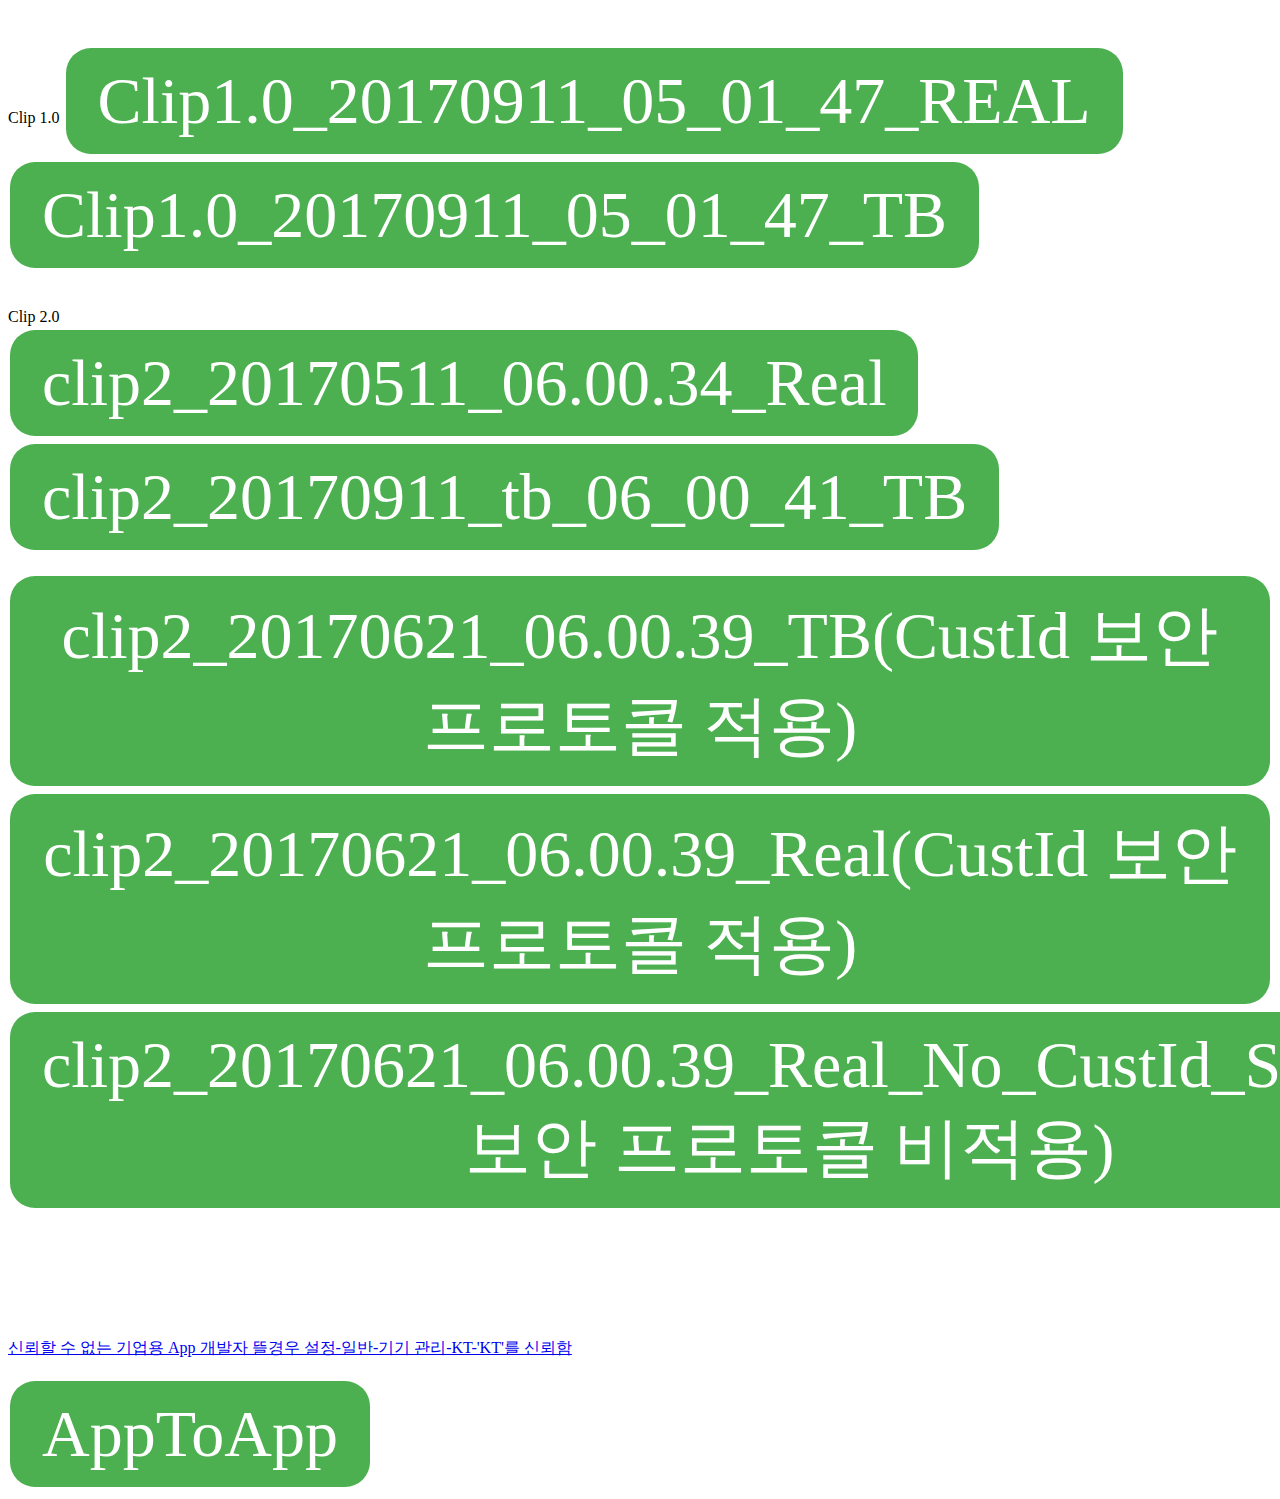
<file: index.html>
<!DOCTYPE html>
<html lang="en-us">
  <head>
   
    <meta charset="UTF-8">
    <style>
.button {
    background-color: #4CAF50;
    border: none;
    color: white;
    padding: 15px 32px;
    text-align: center;
    text-decoration: none;
    display: inline-block;
    font-size: 66px;
    margin: 4px 2px;
    cursor: pointer;
    border-radius: 25px;
}
</style>
  </head>
  <body>
  </br>
  </br><a>Clip 1.0</a>
  <a href="itms-services://?action=download-manifest&url=https://bluceantest.github.io/clip1_inhouse_real_05_01_47.plist" class="button">Clip1.0_20170911_05_01_47_REAL</a>
  </br>
  <a href="itms-services://?action=download-manifest&url=https://bluceantest.github.io/clip1_inhouse_tb_05_01_47.plist" class="button">Clip1.0_20170911_05_01_47_TB</a>
  </br>
  </br>
  </br><a>Clip 2.0</a></br>
  <a href="itms-services://?action=download-manifest&url=https://bluceantest.github.io/clip2_inhouse_real.plist" class="button">clip2_20170511_06.00.34_Real</a>
  </br>
  <a href="itms-services://?action=download-manifest&url=https://bluceantest.github.io/clip2_inhouse_tb_06_00_41.plist" class="button">clip2_20170911_tb_06_00_41_TB</a>
  </br>
  </br>
  <a href="itms-services://?action=download-manifest&url=https://bluceantest.github.io/clip2_inhouse_tb_06_00_39.plist" class="button">clip2_20170621_06.00.39_TB(CustId 보안 프로토콜 적용)</a>
  </br>
  <a href="itms-services://?action=download-manifest&url=https://bluceantest.github.io/clip2_inhouse_real_06_00_39.plist" class="button">clip2_20170621_06.00.39_Real(CustId 보안 프로토콜 적용)</a>
  </br>
  <a href="itms-services://?action=download-manifest&url=https://bluceantest.github.io/clip2_inhouse_real_06_00_39_no_custId_sec.plist" class="button">clip2_20170621_06.00.39_Real_No_CustId_Sec(CustId 보안 프로토콜 비적용)</a>
  </br>
  </br>
  <!--
  <a href="itms-services://?action=download-manifest&url=https://bluceantest.github.io/clip2_inhouse_tb_test.plist" class="button">clip2_02.22__06.00.26_SSL_v2_v3_DelTest_Real</a>
  </br>
  </br>
  <a href="itms-services://?action=download-manifest&url=https://bluceantest.github.io/clip2_inhouse_real_timetest.plist" class="button">clip2_03.20__06.00.30_TimeTest_Real</a>
  </br>
  </br>
  </br>
  <a href="itms-services://?action=download-manifest&url=https://bluceantest.github.io/clip2_inhouse_real_permission.plist" class="button">clip2_03.27__06.00.31_Permission_Real</a>
  -->
   </br>
  </br>
  </br>
  </br>
  </br>
  </br>
    <a href="https://support.apple.com/ko-kr/HT204460">신뢰할 수 없는 기업용 App 개발자 뜰경우 설정-일반-기기 관리-KT-'KT'를 신뢰함</a>
    </br>
    </br>
    <a href="https://bluceantest.github.io/apptoapptest.html" class="button">AppToApp</a>
    </br>
  </body>
</html>
</file>
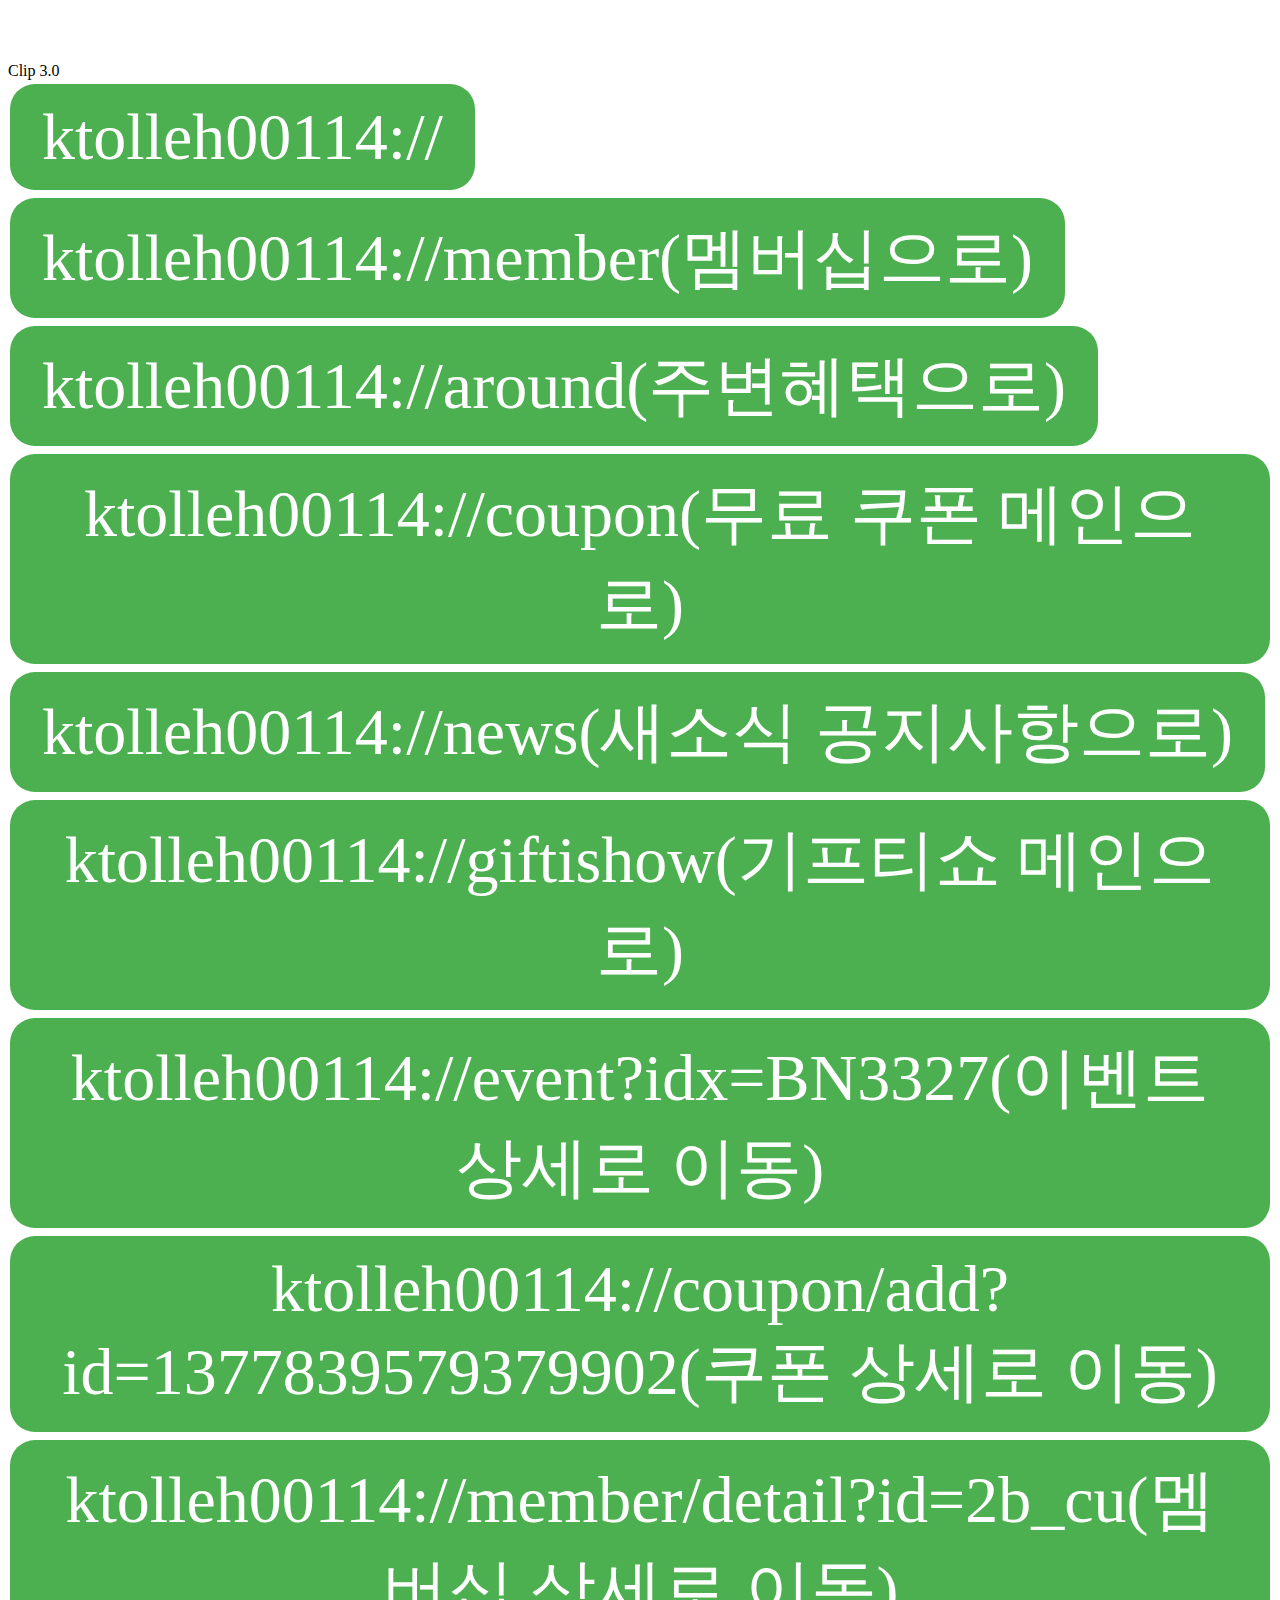
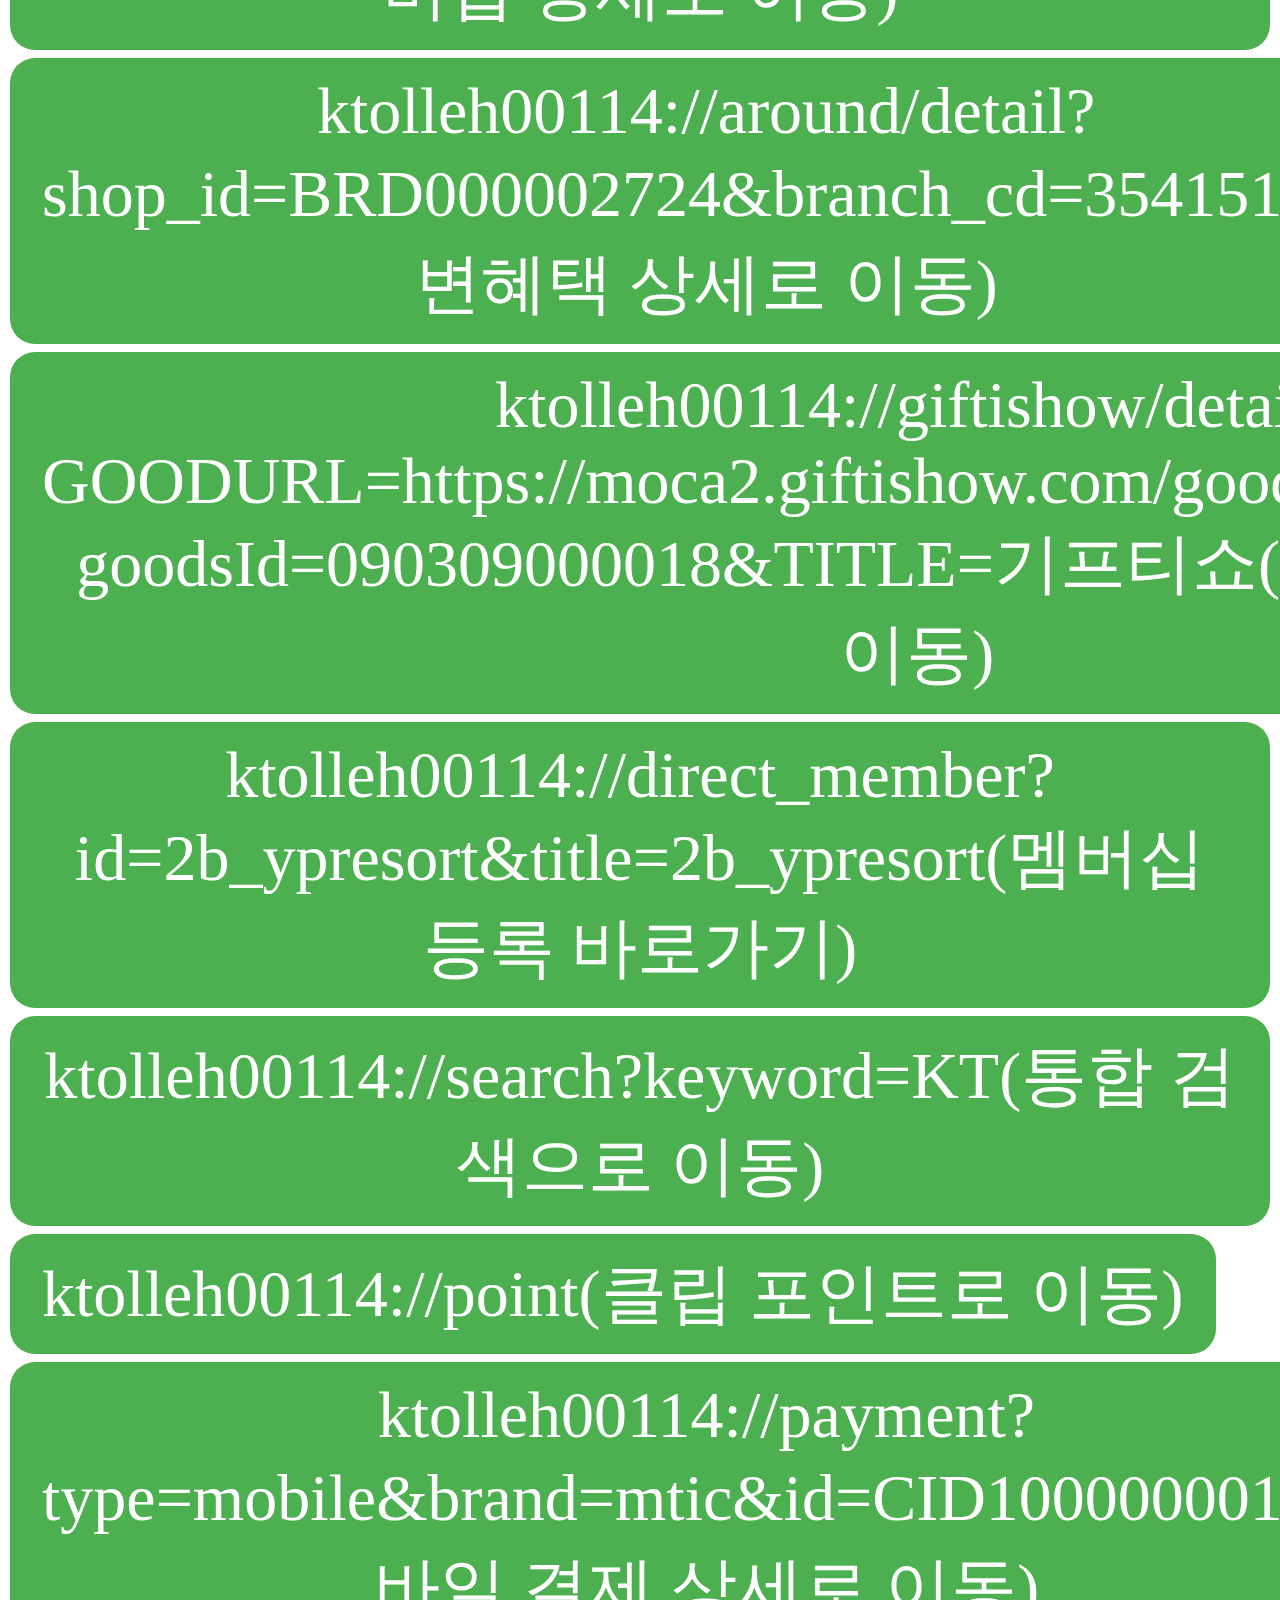
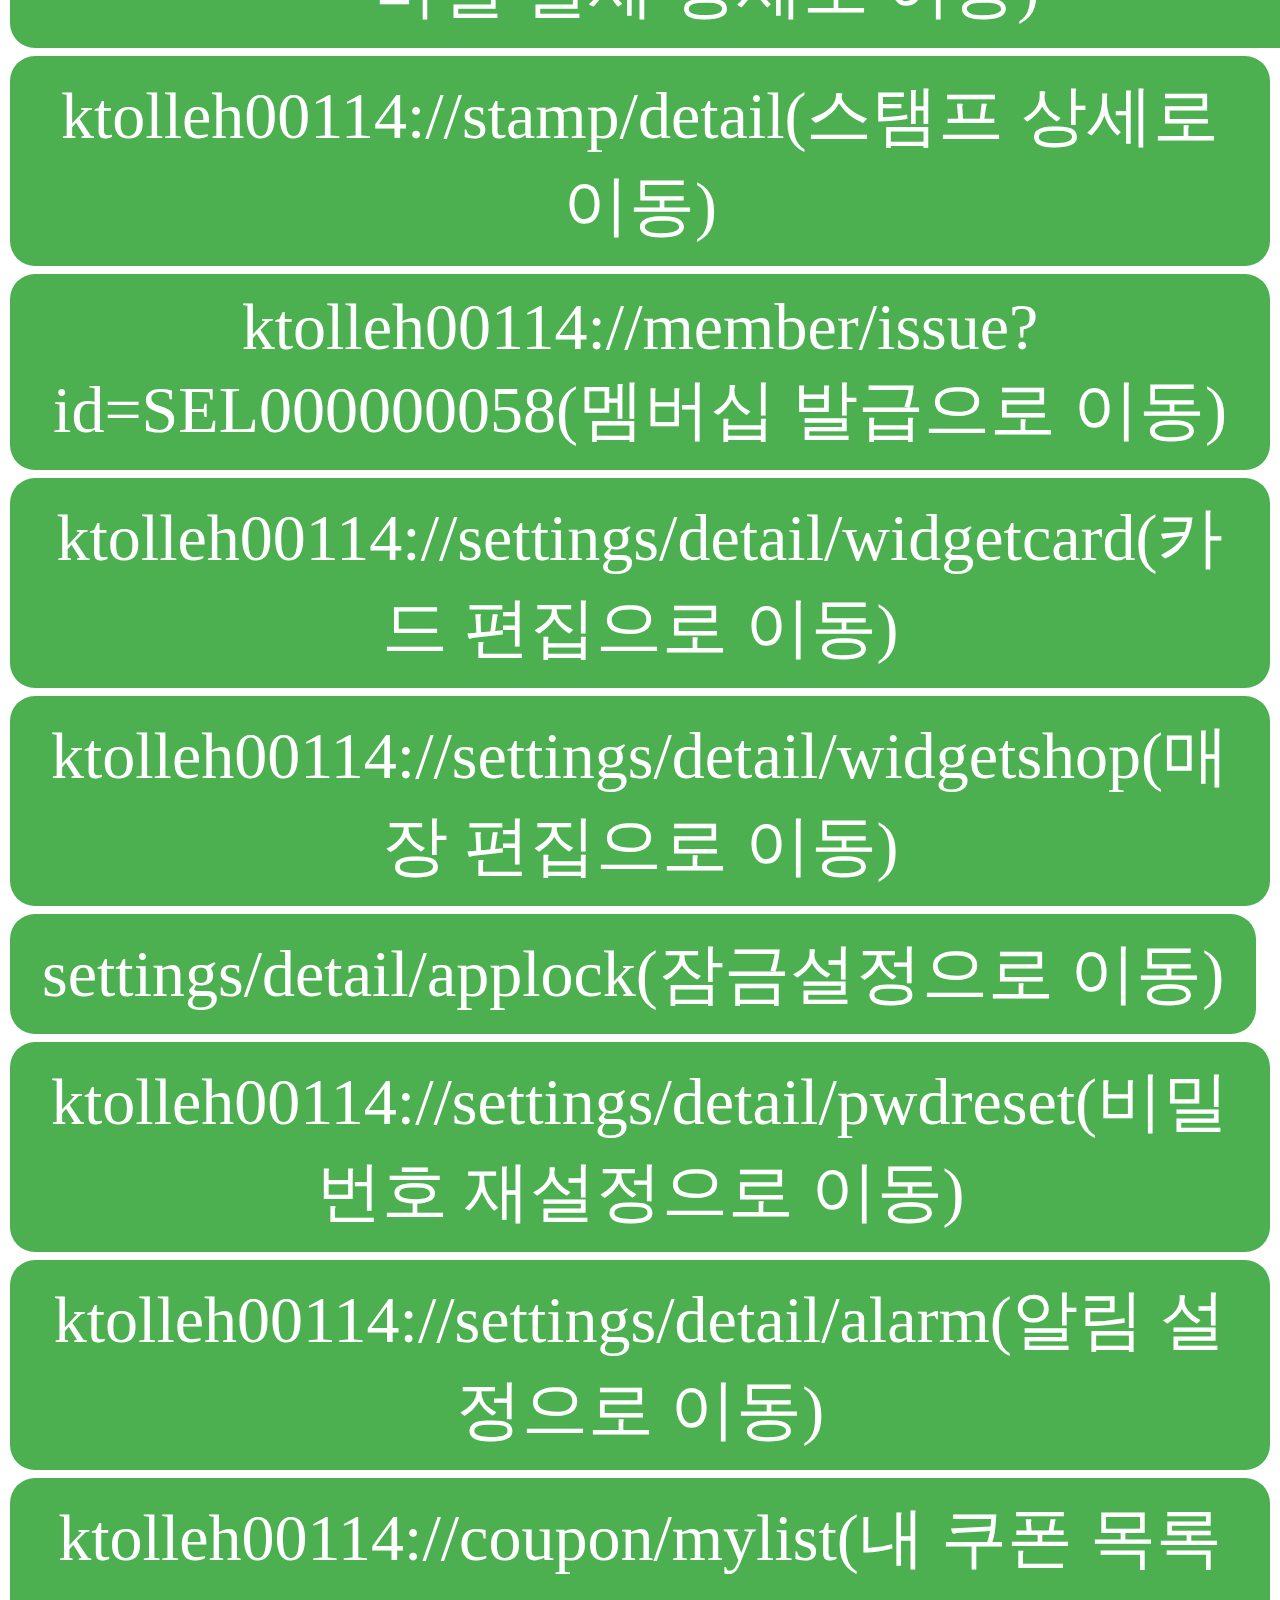
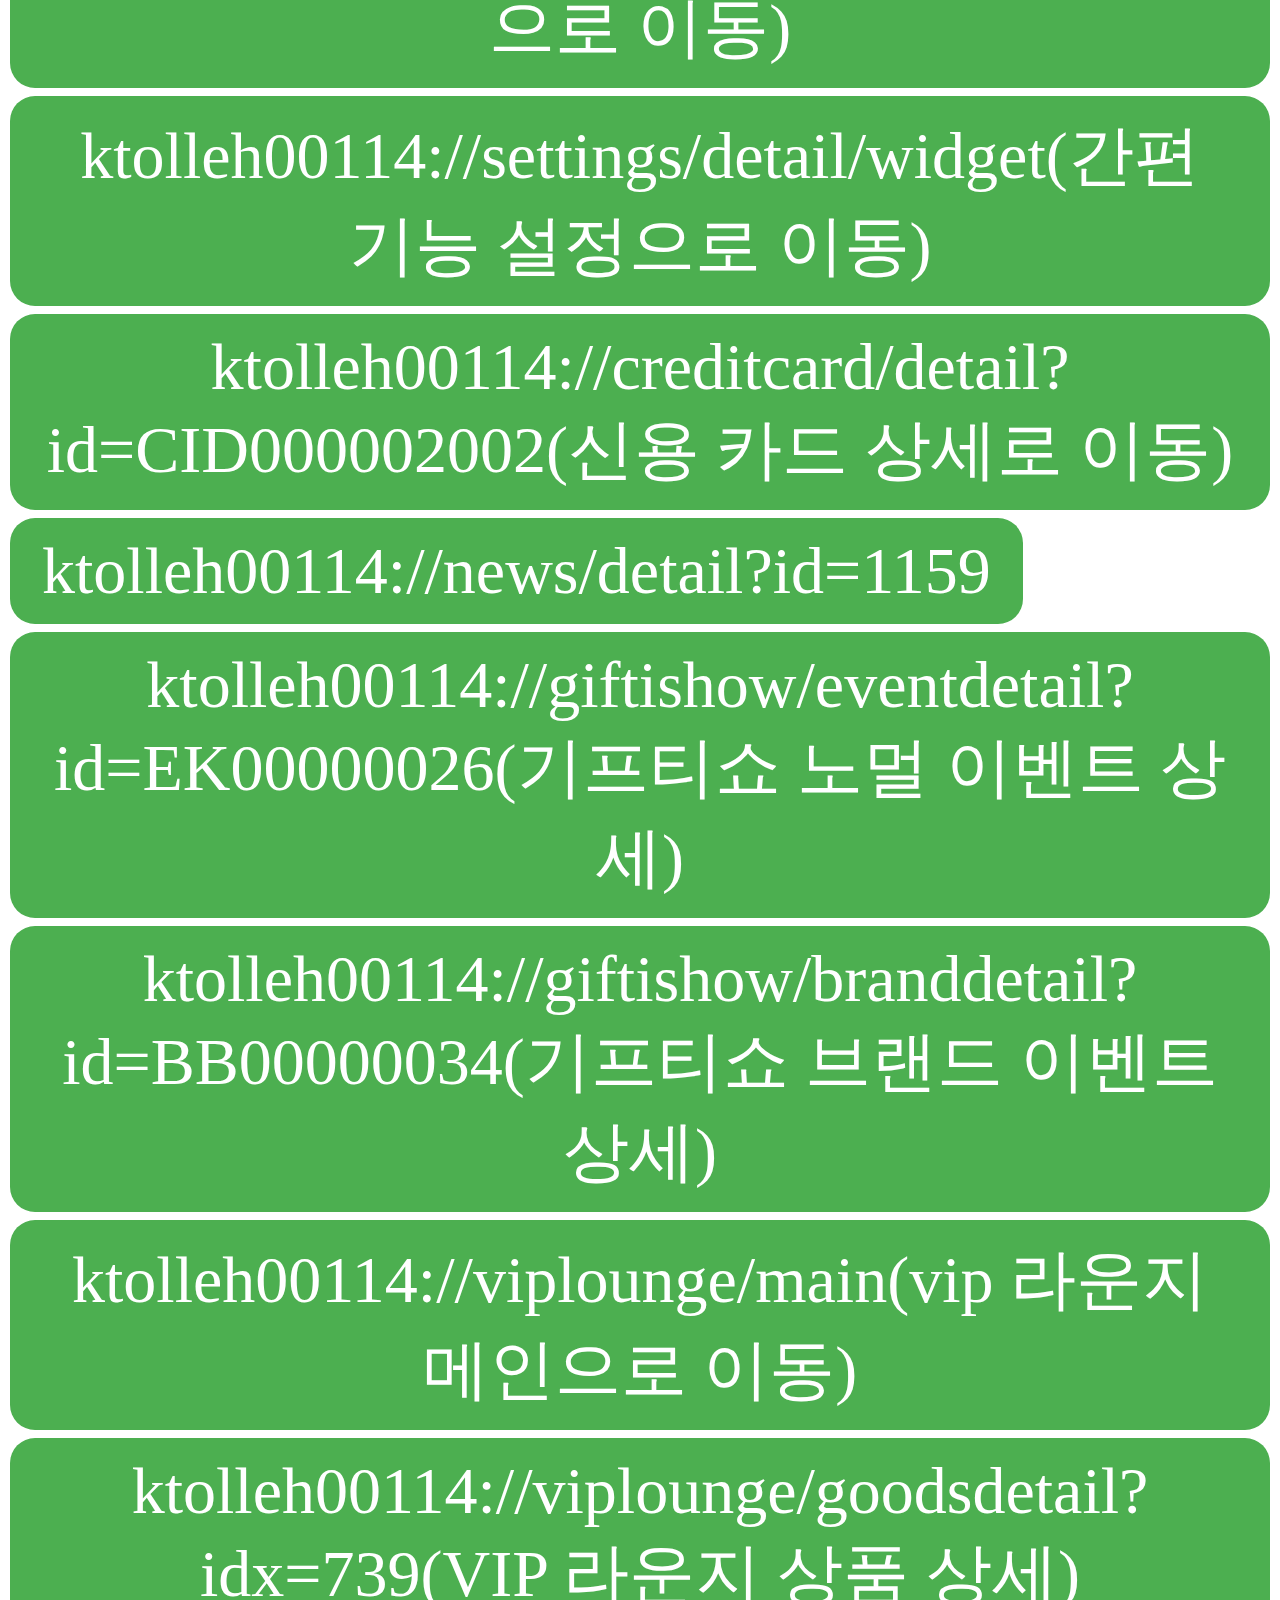
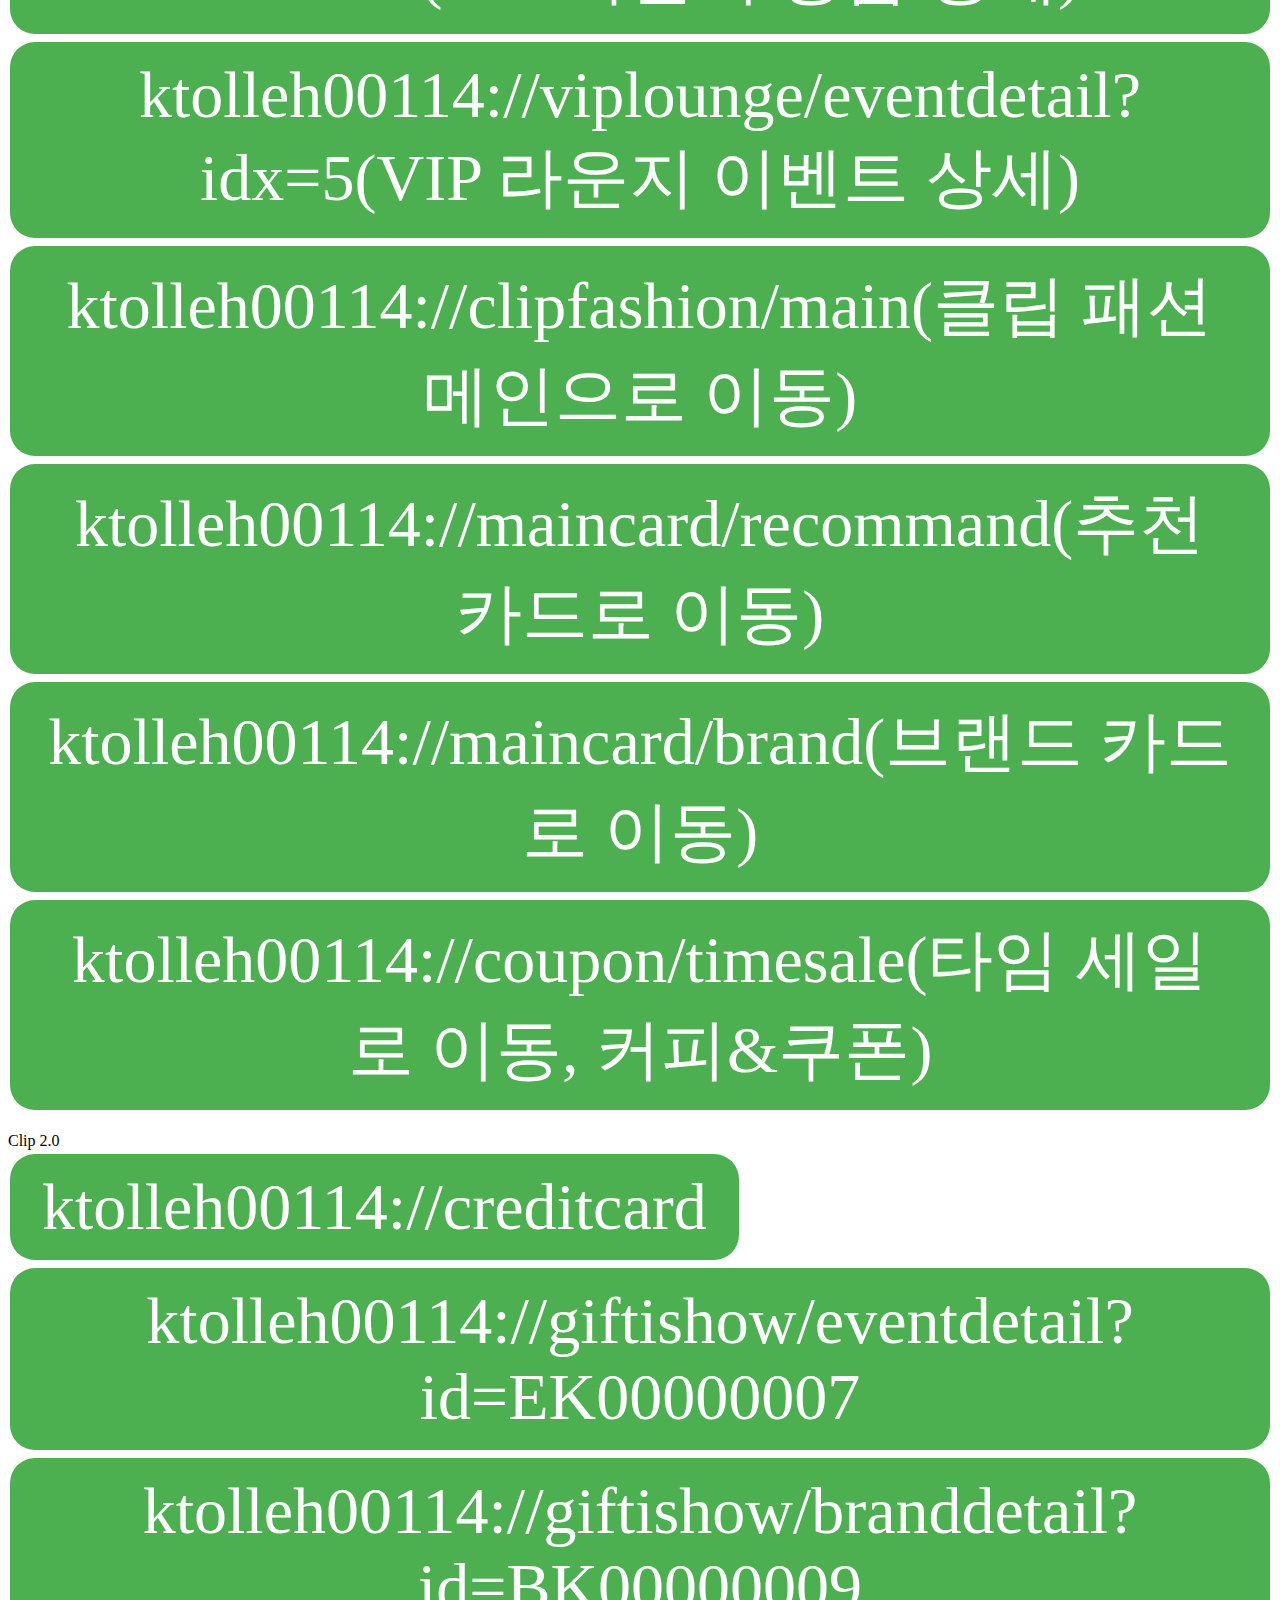
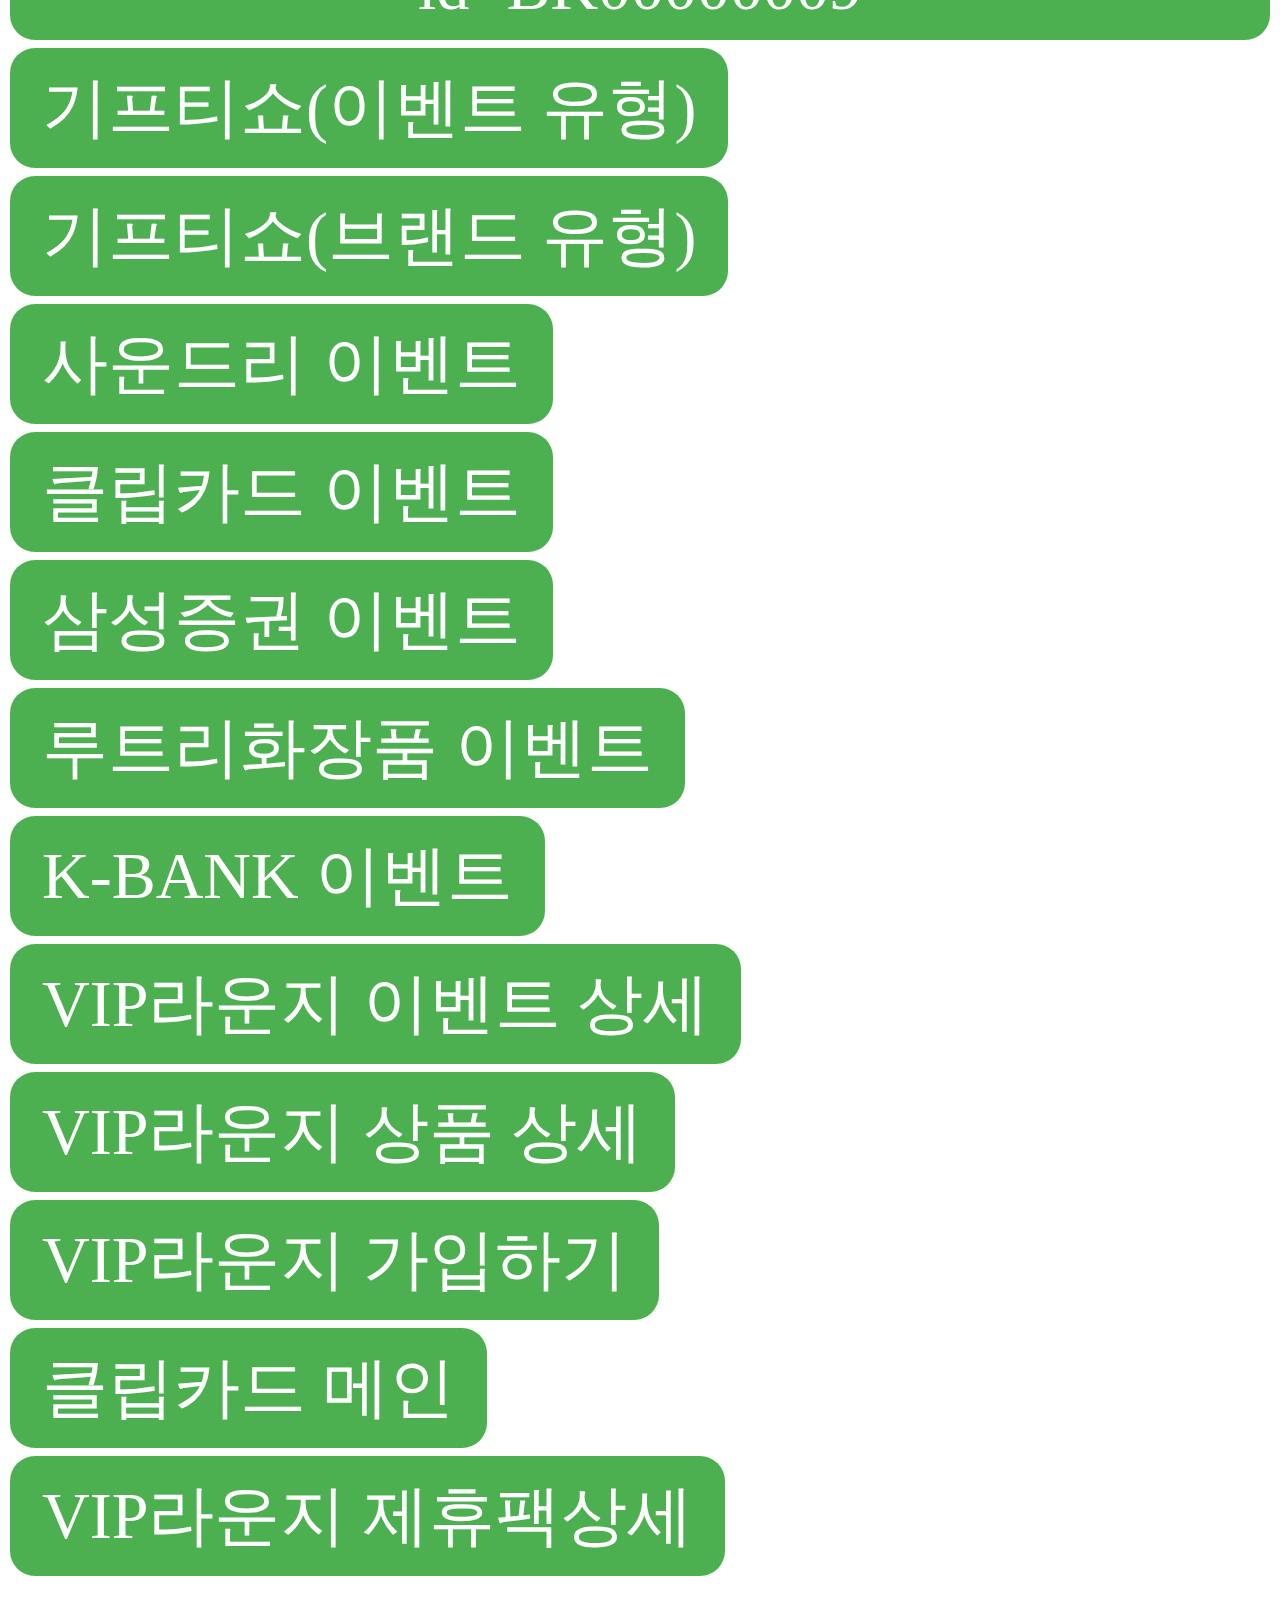
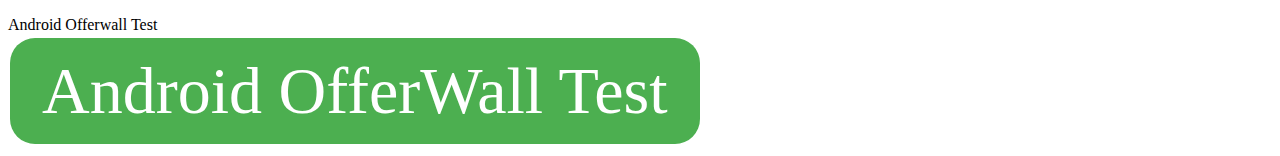
<file: apptoapptest.html>
<!DOCTYPE html>
<html lang="en-us">
  <head>
   
    <meta charset="UTF-8">
    <style>
.button {
    background-color: #4CAF50;
    border: none;
    color: white;
    padding: 15px 32px;
    text-align: center;
    text-decoration: none;
    display: inline-block;
    font-size: 66px;
    margin: 4px 2px;
    cursor: pointer;
    border-radius: 25px;
}
</style>
  </head>
  <body>
  </br>
  </br>
  </br><a>Clip 3.0</a></br>
  <a href="ktolleh00114://" class="button">ktolleh00114://</a>
  </br>
	<a href="ktolleh00114://member" class="button">ktolleh00114://member(멤버십으로)</a>
  </br>
	<a href="ktolleh00114://around" class="button">ktolleh00114://around(주변혜택으로)</a>
  </br>
	<a href="ktolleh00114://coupon" class="button">ktolleh00114://coupon(무료 쿠폰 메인으로)</a>
	</br>
	<a href="ktolleh00114://news" class="button">ktolleh00114://news(새소식 공지사항으로)</a>
  </br>
	<a href="ktolleh00114://giftishow" class="button">ktolleh00114://giftishow(기프티쇼 메인으로)</a>
  </br>
	<a href="ktolleh00114://event?idx=BN3327" class="button">ktolleh00114://event?idx=BN3327(이벤트상세로 이동)</a>
	</br>
	<a href="ktolleh00114://coupon/add?id=1377839579379902" class="button">ktolleh00114://coupon/add?id=1377839579379902(쿠폰 상세로 이동)</a>
  </br>
	<a href="ktolleh00114://member/detail?id=2b_cu" class="button">ktolleh00114://member/detail?id=2b_cu(멤버십 상세로 이동)</a>
	</br>
	<a href="ktolleh00114://around/detail?shop_id=BRD000002724&branch_cd=112537" class="button">ktolleh00114://around/detail?shop_id=BRD000002724&branch_cd=354151(주변혜택 상세로 이동)</a>
	</br>
	<a href="ktolleh00114://giftishow/detail?GOODURL=https://moca2.giftishow.com/goods/GoodsDetail.do?goodsId=090309000018&TITLE=기프티쇼" class="button">ktolleh00114://giftishow/detail?GOODURL=https://moca2.giftishow.com/goods/GoodsDetail.do?goodsId=090309000018&TITLE=기프티쇼(기프티쇼 상세로 이동)</a>
	</br>
	<a href="ktolleh00114://direct_member?id=2b_ypresort&title=2b_ypresort" class="button">ktolleh00114://direct_member?id=2b_ypresort&title=2b_ypresort(멤버십 등록 바로가기)</a>
  </br>
	<a href="ktolleh00114://search" class="button">ktolleh00114://search?keyword=KT(통합 검색으로 이동)</a>
  </br>
	<a href="ktolleh00114://point" class="button">ktolleh00114://point(클립 포인트로 이동)</a>
  </br>
	<a href="ktolleh00114://payment?type=mobile&brand=mtic&id=CID100000001" class="button">ktolleh00114://payment?type=mobile&brand=mtic&id=CID100000001(모바일 결제 상세로 이동)</a>
  </br>
	<a href="ktolleh00114://stamp/detail" class="button">ktolleh00114://stamp/detail(스탬프 상세로 이동)</a>
  </br>
	<a href="ktolleh00114://member/issue?id=SEL000000058" class="button">ktolleh00114://member/issue?id=SEL000000058(멤버십 발급으로 이동)</a>
  </br>
	<a href="ktolleh00114://settings/detail/widgetcard" class="button">ktolleh00114://settings/detail/widgetcard(카드 편집으로 이동)</a>
  </br>
	<a href="ktolleh00114://settings/detail/widgetshop" class="button">ktolleh00114://settings/detail/widgetshop(매장 편집으로 이동)</a>
  </br>
	<a href="ktolleh00114://settings/detail/applock" class="button">settings/detail/applock(잠금설정으로 이동)</a>
  </br>
	<a href="ktolleh00114://settings/detail/pwdreset" class="button">ktolleh00114://settings/detail/pwdreset(비밀번호 재설정으로 이동)</a>
  </br>
	<a href="ktolleh00114://settings/detail/alarm" class="button">ktolleh00114://settings/detail/alarm(알림 설정으로 이동)</a>
  </br>	
	<a href="ktolleh00114://coupon/mylist" class="button">ktolleh00114://coupon/mylist(내 쿠폰 목록으로 이동)</a>
  </br>	
	<a href="ktolleh00114://settings/detail/widget" class="button">ktolleh00114://settings/detail/widget(간편 기능 설정으로 이동)</a>
  </br>	
	<a href="ktolleh00114://creditcard/detail?id=CID000002002" class="button">ktolleh00114://creditcard/detail?id=CID000002002(신용 카드 상세로 이동)</a>
  </br>
	<a href="ktolleh00114://news/detail?id=1159" class="button">ktolleh00114://news/detail?id=1159</a>
  </br>
	<a href="ktolleh00114://giftishow/eventdetail?id=EK00000026" class="button">ktolleh00114://giftishow/eventdetail?id=EK00000026(기프티쇼 노멀 이벤트 상세)</a>
  </br>
	<a href="ktolleh00114://giftishow/branddetail?id=BB00000034" class="button">ktolleh00114://giftishow/branddetail?id=BB00000034(기프티쇼 브랜드 이벤트 상세)</a>
  </br>
	<a href="ktolleh00114://viplounge/main" class="button">ktolleh00114://viplounge/main(vip 라운지 메인으로 이동)</a>
  </br>
	<a href="ktolleh00114://viplounge/goodsdetail?idx=739" class="button">ktolleh00114://viplounge/goodsdetail?idx=739(VIP 라운지 상품 상세)</a>
  </br>
	<a href="ktolleh00114://viplounge/eventdetail?idx=5" class="button">ktolleh00114://viplounge/eventdetail?idx=5(VIP 라운지 이벤트 상세)</a>
	</br>
	<a href="ktolleh00114://clipfashion/main" class="button">ktolleh00114://clipfashion/main(클립 패션 메인으로 이동)</a>
  </br>
	<a href="ktolleh00114://maincard/recommand" class="button">ktolleh00114://maincard/recommand(추천 카드로 이동)</a>
  </br>
	<a href="ktolleh00114://maincard/brand" class="button">ktolleh00114://maincard/brand(브랜드 카드로 이동)</a>
  </br>
	<a href="ktolleh00114://coupon/timesale" class="button">ktolleh00114://coupon/timesale(타임 세일로 이동, 커피&쿠폰)</a>
	</br>
	
	
	
	
	
	
	
	
	</br><a>Clip 2.0</a></br>
  <a href="ktolleh00114://creditcard/detail?id=CID000000991" class="button">ktolleh00114://creditcard</a>
  </br>
  <a href="ktolleh00114://giftishow/eventdetail?id=EK00000007" class="button">ktolleh00114://giftishow/eventdetail?id=EK00000007</a>
  </br>
  <a href="ktolleh00114://giftishow/branddetail?id=BK00000009" class="button">ktolleh00114://giftishow/branddetail?id=BK00000009</a>
  </br>
  <a href="KTolleh00114://giftishow/detail?GOODEVENT=https://clip2.giftishow.com/goods/EventGoodsList.do?eventCode=EK00000007&TITLE=기프티쇼" class="button">기프티쇼(이벤트 유형)</a>
  </br>
  <a href="KTolleh00114://giftishow/detail?GOODLIST=https://clip2.giftishow.com/goods/GoodsList.do?brandCode=BB00000029&TITLE=기프티쇼" class="button">기프티쇼(브랜드 유형)</a>
  </br>
  <a href="KTolleh00114://event/?idx=1014932" class="button">사운드리 이벤트</a>
  </br>
  <a href="KTolleh00114://event?idx=1014922" class="button">클립카드 이벤트</a>
  </br>
  <a href="KTolleh00114://event?idx=1014310" class="button">삼성증권 이벤트</a>
  </br>
  <a href="KTolleh00114://event?idx=1013265" class="button">루트리화장품 이벤트</a>
  </br>
  <a href="KTolleh00114://event?idx=1012972" class="button">K-BANK 이벤트</a>
  </br>
  <a href="KTolleh00114://viplounge/eventdetail?idx=1" class="button">VIP라운지 이벤트 상세</a>
  </br>
  <a href="KTolleh00114://viplounge/goodsdetail?idx=31" class="button">VIP라운지 상품 상세</a>
  </br>
  <a href="KTolleh00114://viplounge/service" class="button">VIP라운지 가입하기</a>
  </br>
  <a href="KTolleh00114://clipcard/main" class="button">클립카드 메인</a>
  </br>
  <a href="KTolleh00114://clipcard/detail?partner_cd=0001&card_cd=000102500000000001000025487" class="button">VIP라운지 제휴팩상세</a>
  </br>

	</br>
  </br><a>Android Offerwall Test</a></br>
  <a href="KTolleh00114://point/offerwall" class="button">Android OfferWall Test </a>

  </body>
</html>
</file>
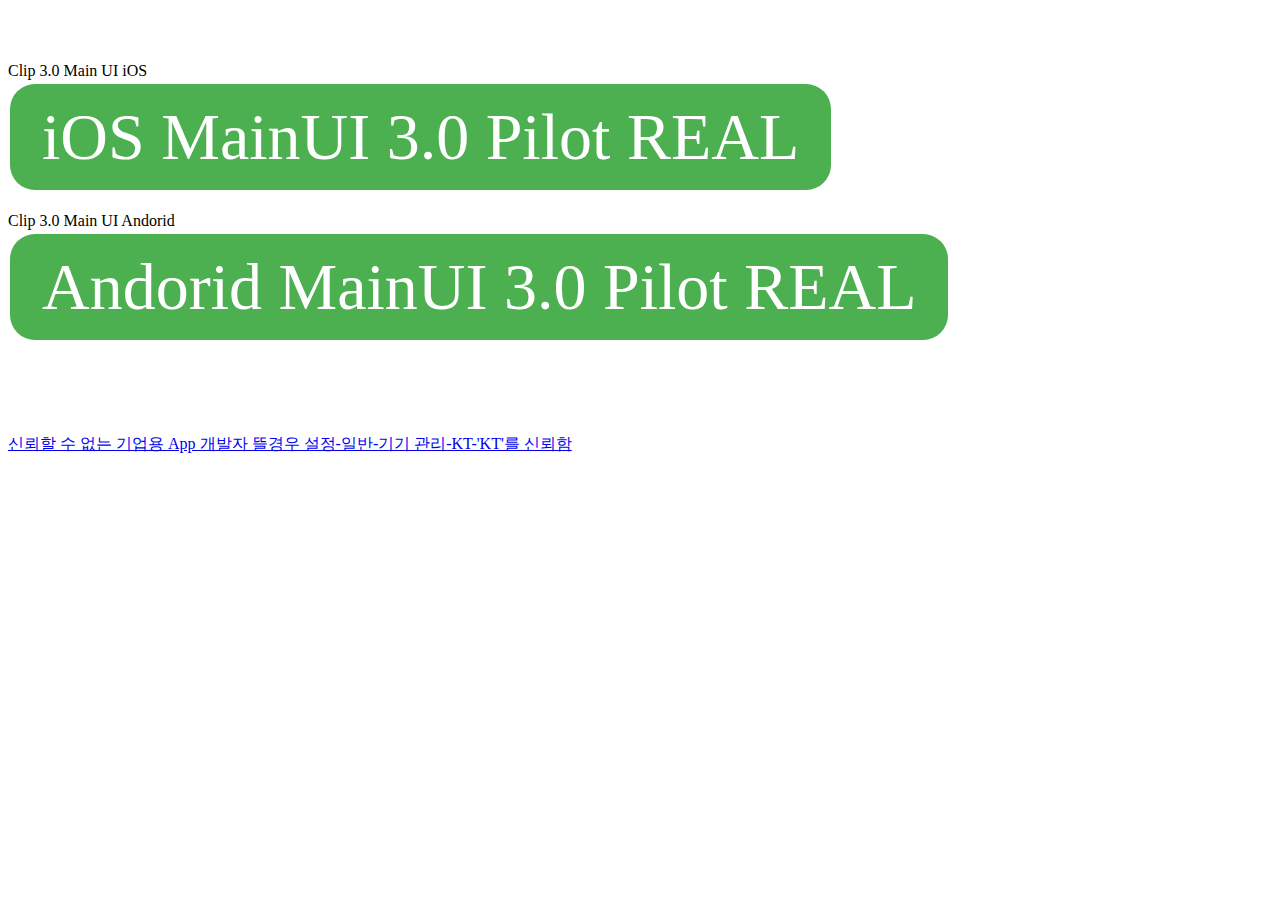
<file: clip3real_pilot.html>
<!DOCTYPE html>
<html lang="en-us">
  <head>
   
    <meta charset="UTF-8">
    <style>
.button {
    background-color: #4CAF50;
    border: none;
    color: white;
    padding: 15px 32px;
    text-align: center;
    text-decoration: none;
    display: inline-block;
    font-size: 66px;
    margin: 4px 2px;
    cursor: pointer;
    border-radius: 25px;
}
</style>
  </head>
  <body>
  </br>
  </br>
  </br><a>Clip 3.0 Main UI iOS</a></br>
  <a href="itms-services://?action=download-manifest&url=https://bluceantest.github.io/clip3_mainui_inhouse_real.plist" class="button">iOS MainUI 3.0 Pilot REAL</a>
  </br>
  </br><a>Clip 3.0 Main UI Andorid</a></br>
  <a href="clip30_demo_V060045_20170620.apk" type="application/vnd.android.package-archive" class="button">Andorid MainUI 3.0 Pilot REAL</a>
  </br>
  </br>
  </br>
  </br>
</br>
  </br>
    <a href="https://support.apple.com/ko-kr/HT204460">신뢰할 수 없는 기업용 App 개발자 뜰경우 설정-일반-기기 관리-KT-'KT'를 신뢰함</a>
    </br>
  </body>
</html>
</file>
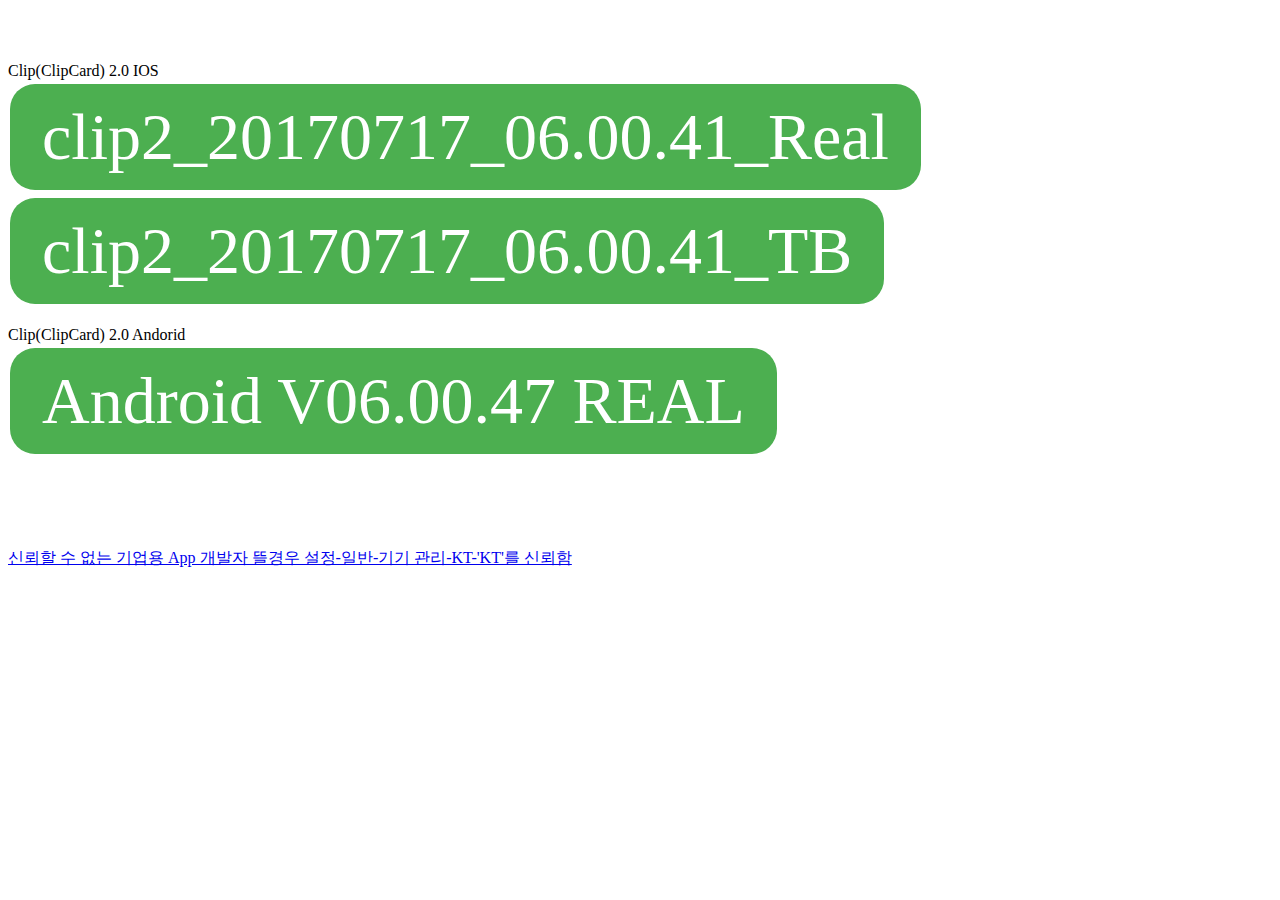
<file: clipcard.html>
<!DOCTYPE html>
<html lang="en-us">
  <head>
   
    <meta charset="UTF-8">
    <style>
.button {
    background-color: #4CAF50;
    border: none;
    color: white;
    padding: 15px 32px;
    text-align: center;
    text-decoration: none;
    display: inline-block;
    font-size: 66px;
    margin: 4px 2px;
    cursor: pointer;
    border-radius: 25px;
}
</style>
  </head>
  <body>
  </br>
  </br>
  </br><a>Clip(ClipCard) 2.0 IOS</a></br>
  <a href="itms-services://?action=download-manifest&url=https://bluceantest.github.io/clip2_clipcard_inhouse_real.plist" class="button">clip2_20170717_06.00.41_Real</a>
  </br>
  <a href="itms-services://?action=download-manifest&url=https://bluceantest.github.io/clip2_inhouse_tb_06_00_41.plist" class="button">clip2_20170717_06.00.41_TB</a>  
  </br>
  </br><a>Clip(ClipCard) 2.0 Andorid</a></br>
  <a href="signed_clip_060047_google_20170601.apk" type="application/vnd.android.package-archive" class="button">Android V06.00.47 REAL</a>
  </br>
  </br>
  </br>
  </br>
</br>
  </br>
    <a href="https://support.apple.com/ko-kr/HT204460">신뢰할 수 없는 기업용 App 개발자 뜰경우 설정-일반-기기 관리-KT-'KT'를 신뢰함</a>
    </br>
  </body>
</html>
</file>
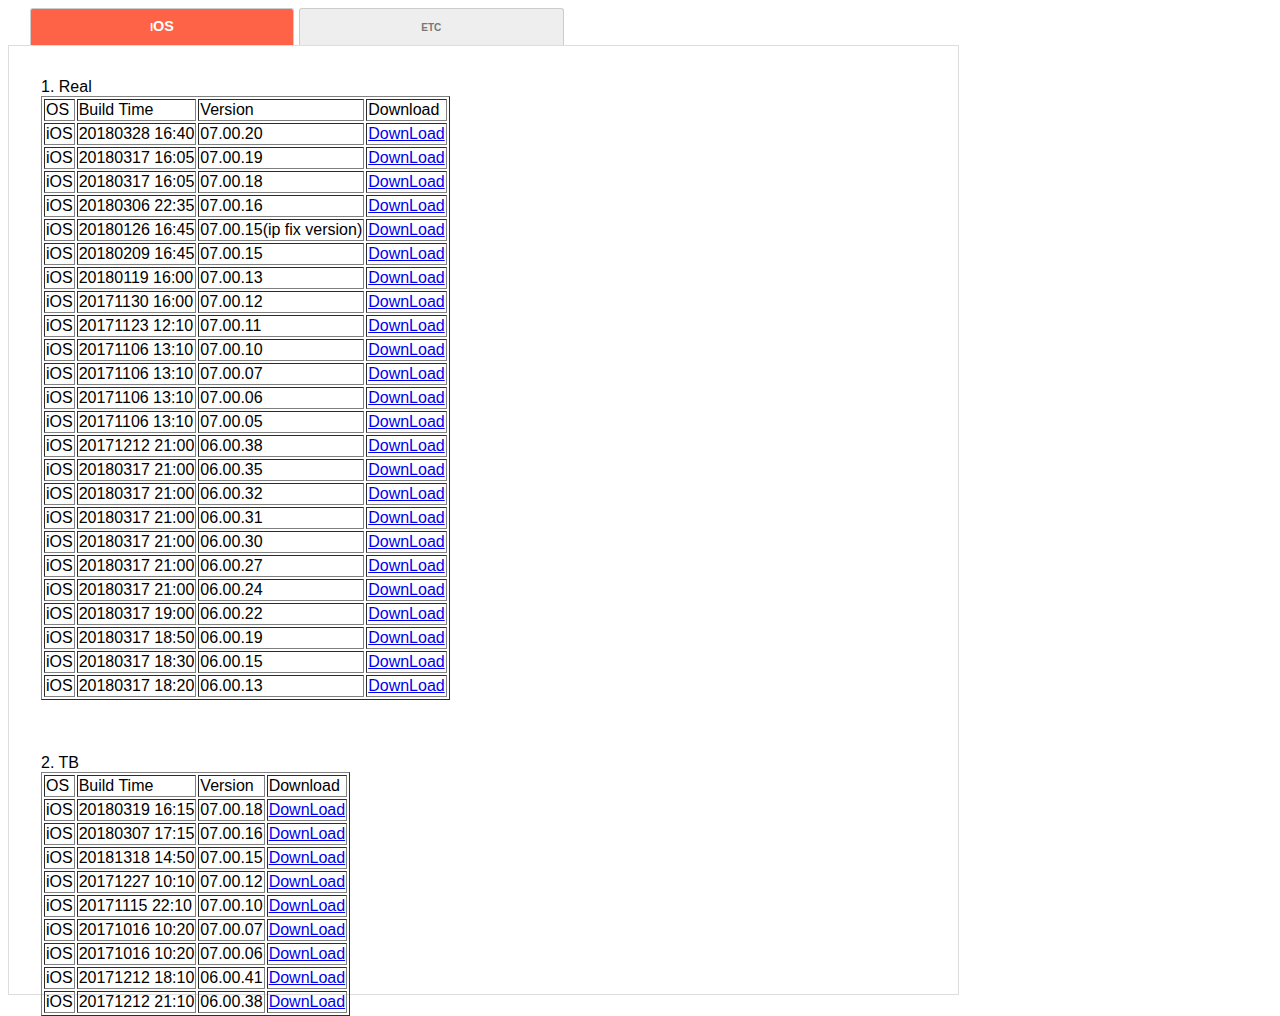
<file: distribution.html>
<html>
	<head>
	<link rel="stylesheet" href="css_tabs.css">
	</head>
    <meta name="viewport" content="width=device-width, initial-scale=1, minimum-scale=1, maximum-scale=1, user-scalable=no" />
	<body>
	   <div id="css_tabs">
			<!-- 라디오 버튼 -->
			<input id="tab1" type="radio" name="tab" checked="checked" />
			<input id="tab2" type="radio" name="tab" />
		
			<!-- 라벨 : 화면에 표시되는 탭 제목 -->
			<label for="tab1">iOS</label>
			<label for="tab2">etc</label>
		
			<!-- 탭 내용 : 탭 제목을 선택했을 때 표시되는 본문 -->
			<div class="tab1_content">
            1. Real
            <br />
			<table border="1">
			  <tr>
				<td>OS</td>
                <td>Build Time</td>
                <td>Version</td>
                <td>Download</td>
			  </tr>
              <tr>
                  <td>iOS</td>
                  <td>20180328 16:40</td>
                  <td>07.00.20</td>
                  <td><a href="itms-services://?action=download-manifest&url=https://bluceantest.github.io/clip3_inhouse_real_07_00_20.plist" class="button">DownLoad</a></td>
              </tr>
			  <tr>
                  <td>iOS</td>
                  <td>20180317 16:05</td>
                  <td>07.00.19</td>
                  <td><a href="itms-services://?action=download-manifest&url=https://bluceantest.github.io/clip3_inhouse_real_07_00_19.plist" class="button">DownLoad</a></td>
              </tr>
			  <tr>
                  <td>iOS</td>
                  <td>20180317 16:05</td>
                  <td>07.00.18</td>
                  <td><a href="itms-services://?action=download-manifest&url=https://bluceantest.github.io/clip3_inhouse_real_07_00_18.plist" class="button">DownLoad</a></td>
              </tr>
              <tr>
                  <td>iOS</td>
                  <td>20180306 22:35</td>
                  <td>07.00.16</td>
                  <td><a href="itms-services://?action=download-manifest&url=https://bluceantest.github.io/clip3_inhouse_real_07_00_16.plist" class="button">DownLoad</a></td>
              </tr>
              <tr>
                  <td>iOS</td>
                  <td>20180126 16:45</td>
                  <td>07.00.15(ip fix version)</td>
                  <td><a href="itms-services://?action=download-manifest&url=https://bluceantest.github.io/clip3_inhouse_real_07_00_15_ipfix.plist" class="button">DownLoad</a></td>
              </tr>
              <tr>
                  <td>iOS</td>
                  <td>20180209 16:45</td>
                  <td>07.00.15</td>
                  <td><a href="itms-services://?action=download-manifest&url=https://bluceantest.github.io/clip3_inhouse_real_07_00_15.plist" class="button">DownLoad</a></td>
              </tr>
              <tr>
                  <td>iOS</td>
                  <td>20180119 16:00</td>
                  <td>07.00.13</td>
                  <td><a href="itms-services://?action=download-manifest&url=https://bluceantest.github.io/clip3_inhouse_real_07_00_13.plist" class="button">DownLoad</a></td>
              </tr>
              <tr>
                  <td>iOS</td>
                  <td>20171130 16:00</td>
                  <td>07.00.12</td>
                  <td><a href="itms-services://?action=download-manifest&url=https://bluceantest.github.io/clip3_inhouse_real_07_00_12.plist" class="button">DownLoad</a></td>
              </tr>
              <tr>
                  <td>iOS</td>
                  <td>20171123 12:10</td>
                  <td>07.00.11</td>
                  <td><a href="itms-services://?action=download-manifest&url=https://bluceantest.github.io/clip3_inhouse_real_07_00_11.plist" class="button">DownLoad</a></td>
              </tr>
              <tr>
                  <td>iOS</td>
                  <td>20171106 13:10</td>
                  <td>07.00.10</td>
                  <td><a href="itms-services://?action=download-manifest&url=https://bluceantest.github.io/clip3_inhouse_real_07_00_10.plist" class="button">DownLoad</a></td>
              </tr>

			  <tr>
                  <td>iOS</td>
                  <td>20171106 13:10</td>
                  <td>07.00.07</td>
                  <td><a href="itms-services://?action=download-manifest&url=https://bluceantest.github.io/clip3_inhouse_real_07_00_07.plist" class="button">DownLoad</a></td>
              </tr>

			  <tr>
                  <td>iOS</td>
                  <td>20171106 13:10</td>
                  <td>07.00.06</td>
                  <td><a href="itms-services://?action=download-manifest&url=https://bluceantest.github.io/clip3_inhouse_real_07_00_06.plist" class="button">DownLoad</a></td>
              </tr>

			  <tr>
                  <td>iOS</td>
                  <td>20171106 13:10</td>
                  <td>07.00.05</td>
                  <td><a href="itms-services://?action=download-manifest&url=https://bluceantest.github.io/clip3_inhouse_real_07_00_05.plist" class="button">DownLoad</a></td>
              </tr>

              <tr>
                  <td>iOS</td>
                  <td>20171212 21:00</td>
                  <td>06.00.38</td>
                  <td><a href="itms-services://?action=download-manifest&url=https://bluceantest.github.io/clip2_inhouse_real_06_00_38.plist" class="button">DownLoad</a></td>
              </tr>
              <tr>
                  <td>iOS</td>
                  <td>20180317 21:00</td>
                  <td>06.00.35</td>
                  <td><a href="itms-services://?action=download-manifest&url=https://bluceantest.github.io/clip2_inhouse_real_06_00_35.plist" class="button">DownLoad</a></td>
              </tr>
              <tr>
                  <td>iOS</td>
                  <td>20180317 21:00</td>
                  <td>06.00.32</td>
                  <td><a href="itms-services://?action=download-manifest&url=https://bluceantest.github.io/clip2_inhouse_real_06_00_32.plist" class="button">DownLoad</a></td>
              </tr>
              <tr>
                  <td>iOS</td>
                  <td>20180317 21:00</td>
                  <td>06.00.31</td>
                  <td><a href="itms-services://?action=download-manifest&url=https://bluceantest.github.io/clip2_inhouse_real_06_00_31.plist" class="button">DownLoad</a></td>
              </tr>
              <tr>
                  <td>iOS</td>
                  <td>20180317 21:00</td>
                  <td>06.00.30</td>
                  <td><a href="itms-services://?action=download-manifest&url=https://bluceantest.github.io/clip2_inhouse_real_06_00_30.plist" class="button">DownLoad</a></td>
              </tr>
              <tr>
                  <td>iOS</td>
                  <td>20180317 21:00</td>
                  <td>06.00.27</td>
                  <td><a href="itms-services://?action=download-manifest&url=https://bluceantest.github.io/clip2_inhouse_real_06_00_27.plist" class="button">DownLoad</a></td>
              </tr>
              <tr>
                  <td>iOS</td>
                  <td>20180317 21:00</td>
                  <td>06.00.24</td>
                  <td><a href="itms-services://?action=download-manifest&url=https://bluceantest.github.io/clip2_inhouse_real_06_00_24.plist" class="button">DownLoad</a></td>
              </tr>
              <tr>
                  <td>iOS</td>
                  <td>20180317 19:00</td>
                  <td>06.00.22</td>
                  <td><a href="itms-services://?action=download-manifest&url=https://bluceantest.github.io/clip2_inhouse_real_06_00_22.plist" class="button">DownLoad</a></td>
              </tr>
              <tr>
                  <td>iOS</td>
                  <td>20180317 18:50</td>
                  <td>06.00.19</td>
                  <td><a href="itms-services://?action=download-manifest&url=https://bluceantest.github.io/clip2_inhouse_real_06_00_19.plist" class="button">DownLoad</a></td>
              </tr>
              <tr>
                  <td>iOS</td>
                  <td>20180317 18:30</td>
                  <td>06.00.15</td>
                  <td><a href="itms-services://?action=download-manifest&url=https://bluceantest.github.io/clip2_inhouse_real_06_00_15.plist" class="button">DownLoad</a></td>
              </tr>
              <tr>
                  <td>iOS</td>
                  <td>20180317 18:20</td>
                  <td>06.00.13</td>
                  <td><a href="itms-services://?action=download-manifest&url=https://bluceantest.github.io/clip2_inhouse_real_06_00_13.plist" class="button">DownLoad</a></td>
              </tr>
              
            </table>
            </br>
            </br>
            </br>
            2. TB
            <table border="1">
                <tr>
                    <td>OS</td>
                    <td>Build Time</td>
                    <td>Version</td>
                    <td>Download</td>
                </tr>
				<tr>
                    <td>iOS</td>
                    <td>20180319 16:15</td>
                    <td>07.00.18</td>
                    <td><a href="itms-services://?action=download-manifest&url=https://bluceantest.github.io/clip3_inhouse_tb_07_00_18_clipPoint.plist" class="button">DownLoad</a></td>
                </tr>
                <tr>
                    <td>iOS</td>
                    <td>20180307 17:15</td>
                    <td>07.00.16</td>
                    <td><a href="itms-services://?action=download-manifest&url=https://bluceantest.github.io/clip3_inhouse_tb_07_00_016.plist" class="button">DownLoad</a></td>
                </tr>
                <tr>
                    <td>iOS</td>
                    <td>20181318 14:50</td>
                    <td>07.00.15</td>
                    <td><a href="itms-services://?action=download-manifest&url=https://bluceantest.github.io/clip3_inhouse_tb_07_00_015.plist" class="button">DownLoad</a></td>
                </tr>
                <tr>
                    <td>iOS</td>
                    <td>20171227 10:10</td>
                    <td>07.00.12</td>
                    <td><a href="itms-services://?action=download-manifest&url=https://bluceantest.github.io/clip3_inhouse_tb_07_00_012.plist" class="button">DownLoad</a></td>
                </tr>
                <tr>
                    <td>iOS</td>
                    <td>20171115 22:10</td>
                    <td>07.00.10</td>
                    <td><a href="itms-services://?action=download-manifest&url=https://bluceantest.github.io/clip3_inhouse_tb_07_00_010.plist" class="button">DownLoad</a></td>
                </tr>
                <tr>
                    <td>iOS</td>
                    <td>20171016 10:20</td>
                    <td>07.00.07</td>
                    <td><a href="itms-services://?action=download-manifest&url=https://bluceantest.github.io/clip3_inhouse_tb_07_00_07.plist" class="button">DownLoad</a></td>
                </tr>
                <tr>
                    <td>iOS</td>
                    <td>20171016 10:20</td>
                    <td>07.00.06</td>
                    <td><a href="itms-services://?action=download-manifest&url=https://bluceantest.github.io/clip3_inhouse_tb_07_00_06.plist" class="button">DownLoad</a></td>
                </tr>
                <tr>
                    <td>iOS</td>
                    <td>20171212 18:10</td>
                    <td>06.00.41</td>
                    <td><a href="itms-services://?action=download-manifest&url=https://bluceantest.github.io/clip2_inhouse_tb_06_00_41.plist" class="button">DownLoad</a></td>
                </tr>
                <tr>
                    <td>iOS</td>
                    <td>20171212 21:10</td>
                    <td>06.00.38</td>
                    <td><a href="itms-services://?action=download-manifest&url=https://bluceantest.github.io/clip2_inhouse_tb_06_00_38.plist" class="button">DownLoad</a></td>
                </tr>
            </table>
                
			</div>
            
			<div class="tab2_content">
                핀크럭스 오퍼월 테스트용(상용서버 사이드메뉴 모으기 버튼)
                <table border="1">
                    <tr>
                        <td>OS</td>
                        <td>Build Time</td>
                        <td>Version</td>
                        <td>Download</td>
                    </tr>
                    <tr>
                        <td>iOS</td>
                        <td>20180328 10:00</td>
                        <td>07.00.20</td>
                        <td><a href="itms-services://?action=download-manifest&url=https://bluceantest.github.io/clip3_inhouse_real_07_00_20_pincrux.plist" class="button">DownLoad</a></td>
                    </tr>
                    
                </table>
                </BR>
                
                클립포인트 테스트앱(상용) 모션확인외에 기능테스트 불가
                <table border="1">
                    <tr>
                        <td>OS</td>
                        <td>Build Time</td>
                        <td>Version</td>
                        <td>Download</td>
                    </tr>
                    <tr>
                        <td>iOS</td>
                        <td>20180103 19:00</td>
                        <td>07.00.12</td>
                        <td><a href="itms-services://?action=download-manifest&url=https://bluceantest.github.io/clip3_inhouse_real_07_00_12_etc.plist" class="button">DownLoad</a></td>
                    </tr>

                </table>
				</BR>

				클립포인트 테스트앱(TB) 핀크럭스 적용
                <table border="1">
                    <tr>
                        <td>OS</td>
                        <td>Build Time</td>
                        <td>Version</td>
                        <td>Download</td>
                    </tr>

					<tr>
                    <td>iOS</td>
                    <td>20180319 16:15</td>
                    <td>07.00.18</td>
                    <td><a href="itms-services://?action=download-manifest&url=https://bluceantest.github.io/clip3_inhouse_tb_07_00_18_clipPoint.plist" class="button">DownLoad</a></td>
                </tr>
                </table>
                
            </div>
       </div>
	</body>
</html>
</file>
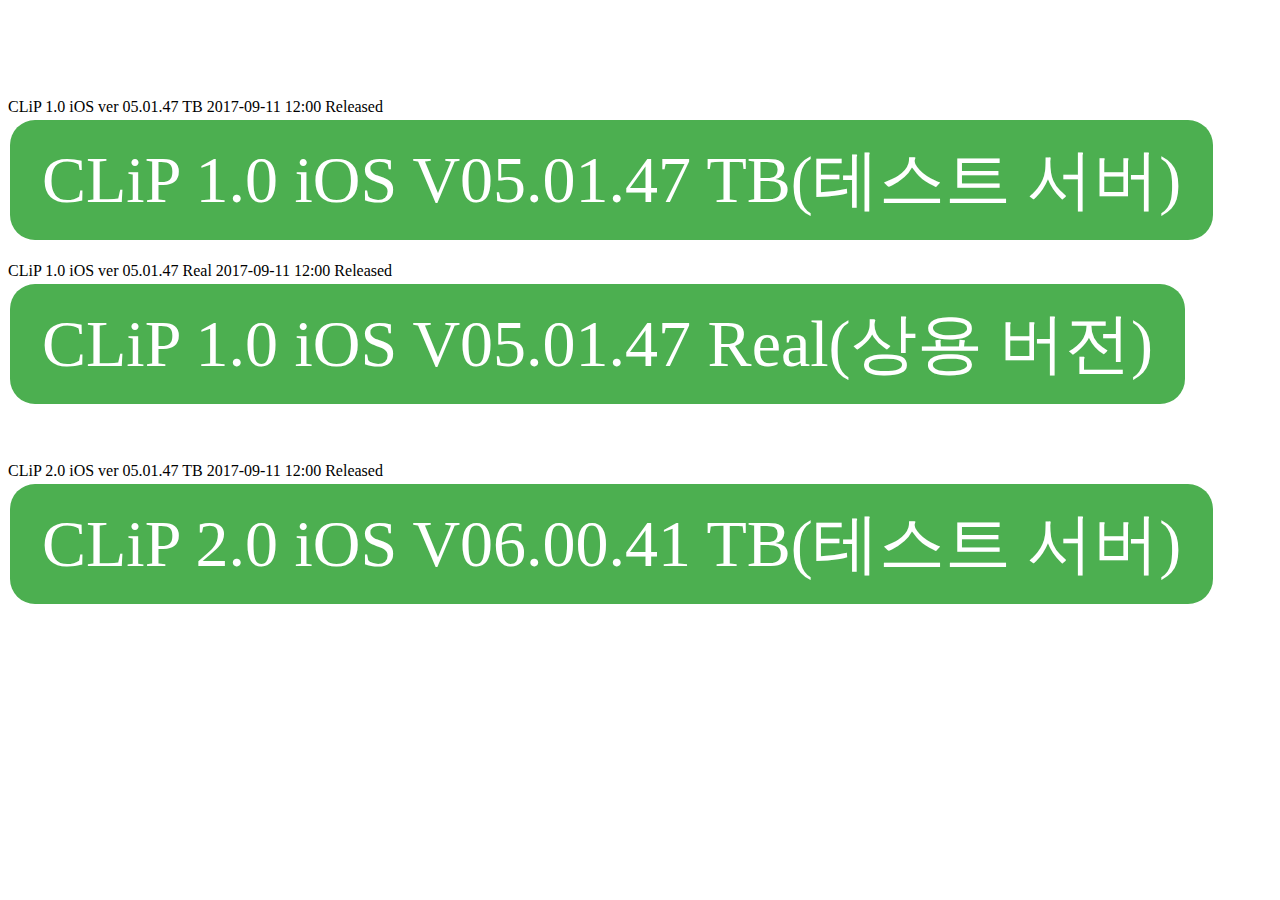
<file: downloadClipLegacy.html>
<!DOCTYPE html>
<html lang="en-us">
  <head>
   
    <meta charset="UTF-8">
    <style>
.button {
    background-color: #4CAF50;
    border: none;
    color: white;
    padding: 15px 32px;
    text-align: center;
    text-decoration: none;
    display: inline-block;
    font-size: 66px;
    margin: 4px 2px;
    cursor: pointer;
    border-radius: 25px;
}
</style>
  </head>
  <body>
  </br>
  </br>
  
  </br>
  </br></br><a> CLiP 1.0 iOS ver 05.01.47 TB 2017-09-11 12:00 Released</a></br>
  <a href="itms-services://?action=download-manifest&url=https://bluceantest.github.io/clip1_inhouse_tb_05_01_47.plist" class="button">CLiP 1.0 iOS V05.01.47 TB(테스트 서버)</a>
  </br></br><a> CLiP 1.0 iOS ver 05.01.47 Real 2017-09-11 12:00 Released</a></br>
  <a href="itms-services://?action=download-manifest&url=https://bluceantest.github.io/clip1_inhouse_real_05_01_47.plist" class="button">CLiP 1.0 iOS V05.01.47 Real(상용 버전)</a>
  </br>
  </br>
  </br></br><a> CLiP 2.0 iOS ver 05.01.47 TB 2017-09-11 12:00 Released</a></br>
  <a href="itms-services://?action=download-manifest&url=https://bluceantest.github.io/clip2_inhouse_tb_06_00_41.plist" class="button">CLiP 2.0 iOS V06.00.41 TB(테스트 서버)</a>
  
  </br>  
  

</br>
    </br>
  </body>
</html>
</file>
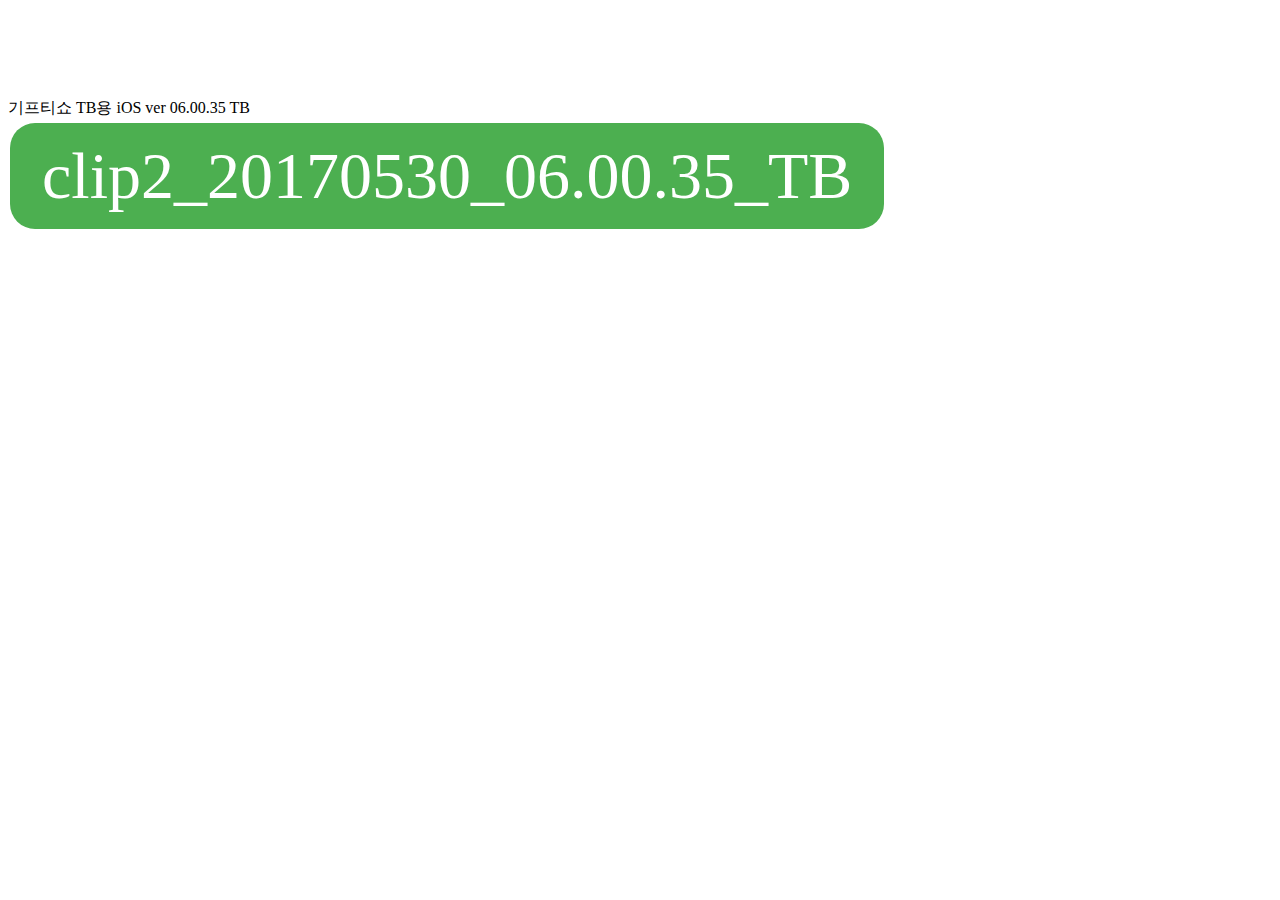
<file: giftshow.html>
<!DOCTYPE html>
<html lang="en-us">
  <head>
   
    <meta charset="UTF-8">
    <style>
.button {
    background-color: #4CAF50;
    border: none;
    color: white;
    padding: 15px 32px;
    text-align: center;
    text-decoration: none;
    display: inline-block;
    font-size: 66px;
    margin: 4px 2px;
    cursor: pointer;
    border-radius: 25px;
}
</style>
  </head>
  <body>
  </br>
  </br>
  </br>
  </br></br><a> 기프티쇼 TB용 iOS ver 06.00.35 TB</a></br>
  <a href="itms-services://?action=download-manifest&url=https://bluceantest.github.io/clip2_inhouse_giftshow_tb.plist" class="button">clip2_20170530_06.00.35_TB</a>
  </br>
</br>
    </br>
  </body>
</html>
</file>
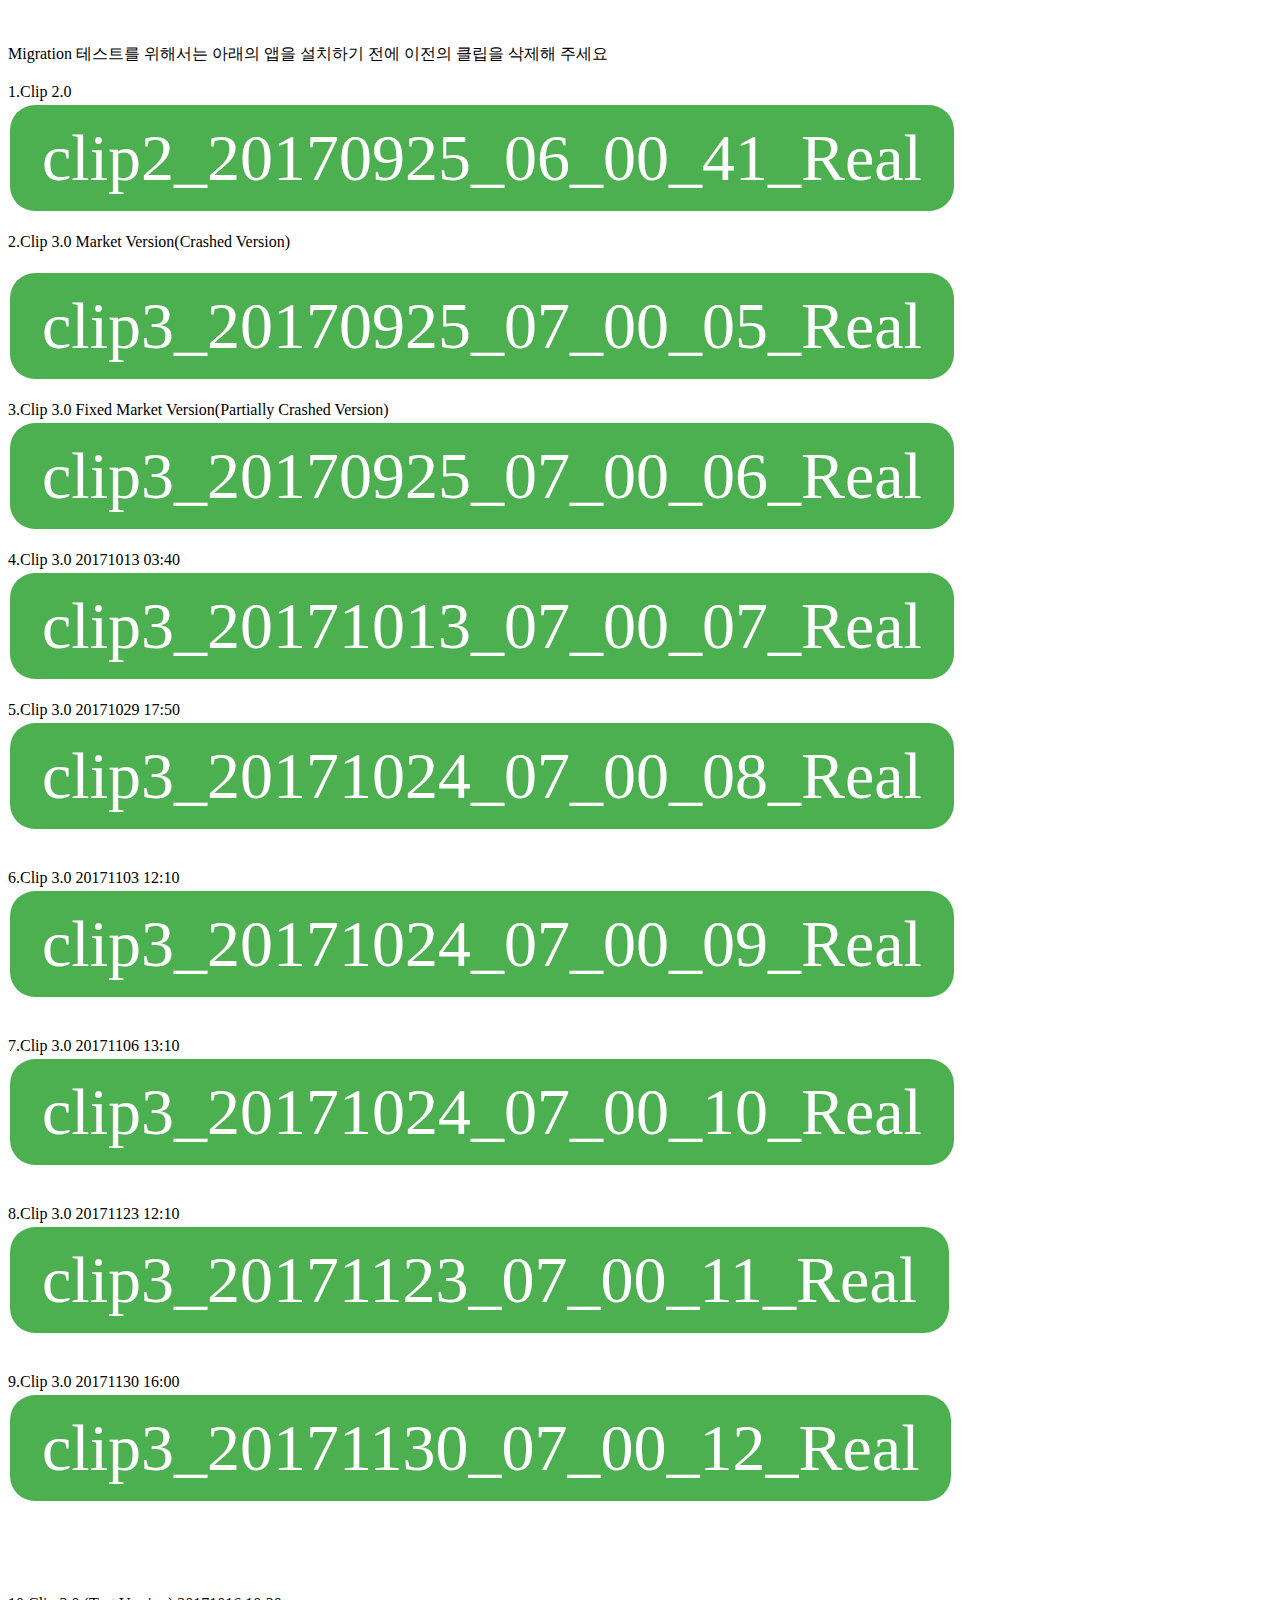
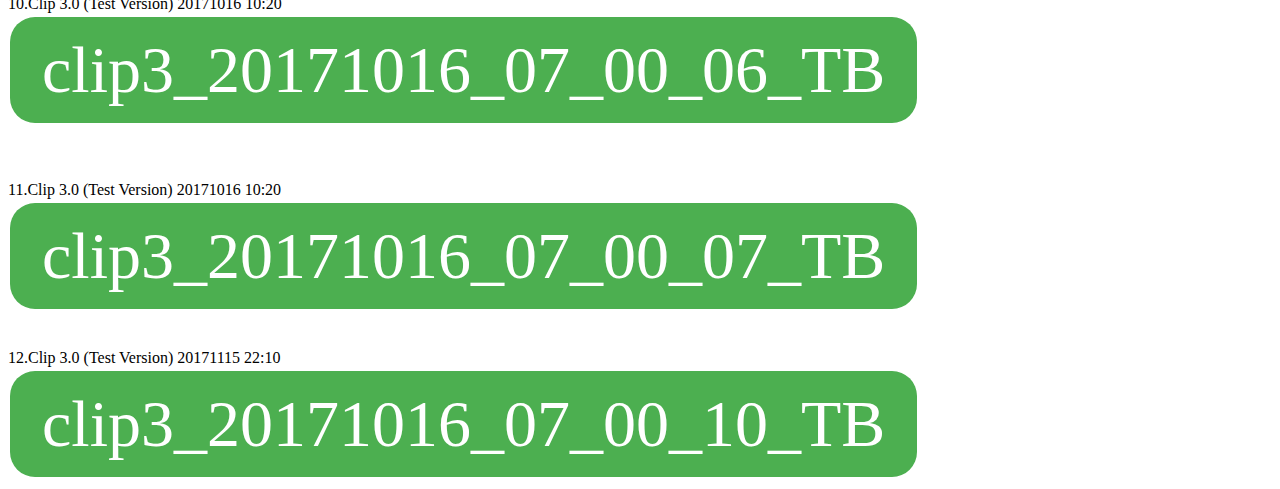
<file: migration.html>
<!DOCTYPE html>
<html lang="en-us">
    <head>
        
        <meta charset="UTF-8">
            <style>
                .button {
                    background-color: #4CAF50;
                    border: none;
                    color: white;
                    padding: 15px 32px;
                    text-align: center;
                    text-decoration: none;
                    display: inline-block;
                    font-size: 66px;
                    margin: 4px 2px;
                    cursor: pointer;
                    border-radius: 25px;
                }
            </style>
            </head>
    <body>
        </br>
        </br><a>Migration 테스트를 위해서는 아래의 앱을 설치하기 전에 이전의 클립을 삭제해 주세요</a></br>
        </br><a>1.Clip 2.0</a></br>
        <a href="itms-services://?action=download-manifest&url=https://bluceantest.github.io/clip2_inhouse_real_06_00_41.plist" class="button">clip2_20170925_06_00_41_Real</a>
        </br>
        </br><a>2.Clip 3.0 Market Version(Crashed Version)</a></br>
        </br>
        <a href="itms-services://?action=download-manifest&url=https://bluceantest.github.io/clip3_inhouse_real_07_00_05.plist" class="button">clip3_20170925_07_00_05_Real</a>
        </br>
        </br><a>3.Clip 3.0 Fixed Market Version(Partially Crashed Version)</a></br>
        <a href="itms-services://?action=download-manifest&url=https://bluceantest.github.io/clip3_inhouse_real_07_00_06.plist" class="button">clip3_20170925_07_00_06_Real</a>
        </br>
        </br><a>4.Clip 3.0 20171013 03:40</a></br>
        <a href="itms-services://?action=download-manifest&url=https://bluceantest.github.io/clip3_inhouse_real_07_00_07.plist" class="button">clip3_20171013_07_00_07_Real</a>
        </br>
        </br><a>5.Clip 3.0 20171029 17:50</a></br>
        <a href="itms-services://?action=download-manifest&url=https://bluceantest.github.io/clip3_inhouse_real_07_00_08.plist" class="button">clip3_20171024_07_00_08_Real</a>
        </br>
        </br>
        </br><a>6.Clip 3.0 20171103 12:10</a></br>
        <a href="itms-services://?action=download-manifest&url=https://bluceantest.github.io/clip3_inhouse_real_07_00_09.plist" class="button">clip3_20171024_07_00_09_Real</a>
        </br>
        </br>
        </br><a>7.Clip 3.0 20171106 13:10</a></br>
        <a href="itms-services://?action=download-manifest&url=https://bluceantest.github.io/clip3_inhouse_real_07_00_10.plist" class="button">clip3_20171024_07_00_10_Real</a>
        </br>
        </br>
        </br><a>8.Clip 3.0 20171123 12:10</a></br>
        <a href="itms-services://?action=download-manifest&url=https://bluceantest.github.io/clip3_inhouse_real_07_00_11.plist" class="button">clip3_20171123_07_00_11_Real</a>
        </br>
        </br>
        </br><a>9.Clip 3.0 20171130 16:00</a></br>
        <a href="itms-services://?action=download-manifest&url=https://bluceantest.github.io/clip3_inhouse_real_07_00_12.plist" class="button">clip3_20171130_07_00_12_Real</a>
        </br>
        </br>
        </br>
        </br>
        </br>
        </br><a>10.Clip 3.0 (Test Version) 20171016 10:20</a></br>
        <a href="itms-services://?action=download-manifest&url=https://bluceantest.github.io/clip3_inhouse_tb_07_00_06.plist" class="button">clip3_20171016_07_00_06_TB</a>
        </br>
        </br>
        </br>
        </br><a>11.Clip 3.0 (Test Version) 20171016 10:20</a></br>
        <a href="itms-services://?action=download-manifest&url=https://bluceantest.github.io/clip3_inhouse_tb_07_00_07.plist" class="button">clip3_20171016_07_00_07_TB</a>
        </br>
        </br>
        </br><a>12.Clip 3.0 (Test Version) 20171115 22:10</a></br>
        <a href="itms-services://?action=download-manifest&url=https://bluceantest.github.io/clip3_inhouse_tb_07_00_10.plist" class="button">clip3_20171016_07_00_10_TB</a>
        </br>
        
        <!--
         <a href="itms-services://?action=download-manifest&url=https://bluceantest.github.io/clip2_inhouse_tb_test.plist" class="button">clip2_02.22__06.00.26_SSL_v2_v3_DelTest_Real</a>
         </br>
         </br>
         <a href="itms-services://?action=download-manifest&url=https://bluceantest.github.io/clip2_inhouse_real_timetest.plist" class="button">clip2_03.20__06.00.30_TimeTest_Real</a>
         </br>
         </br>
         </br>
         <a href="itms-services://?action=download-manifest&url=https://bluceantest.github.io/clip2_inhouse_real_permission.plist" class="button">clip2_03.27__06.00.31_Permission_Real</a>
         -->
    </body>
</html>
</file>
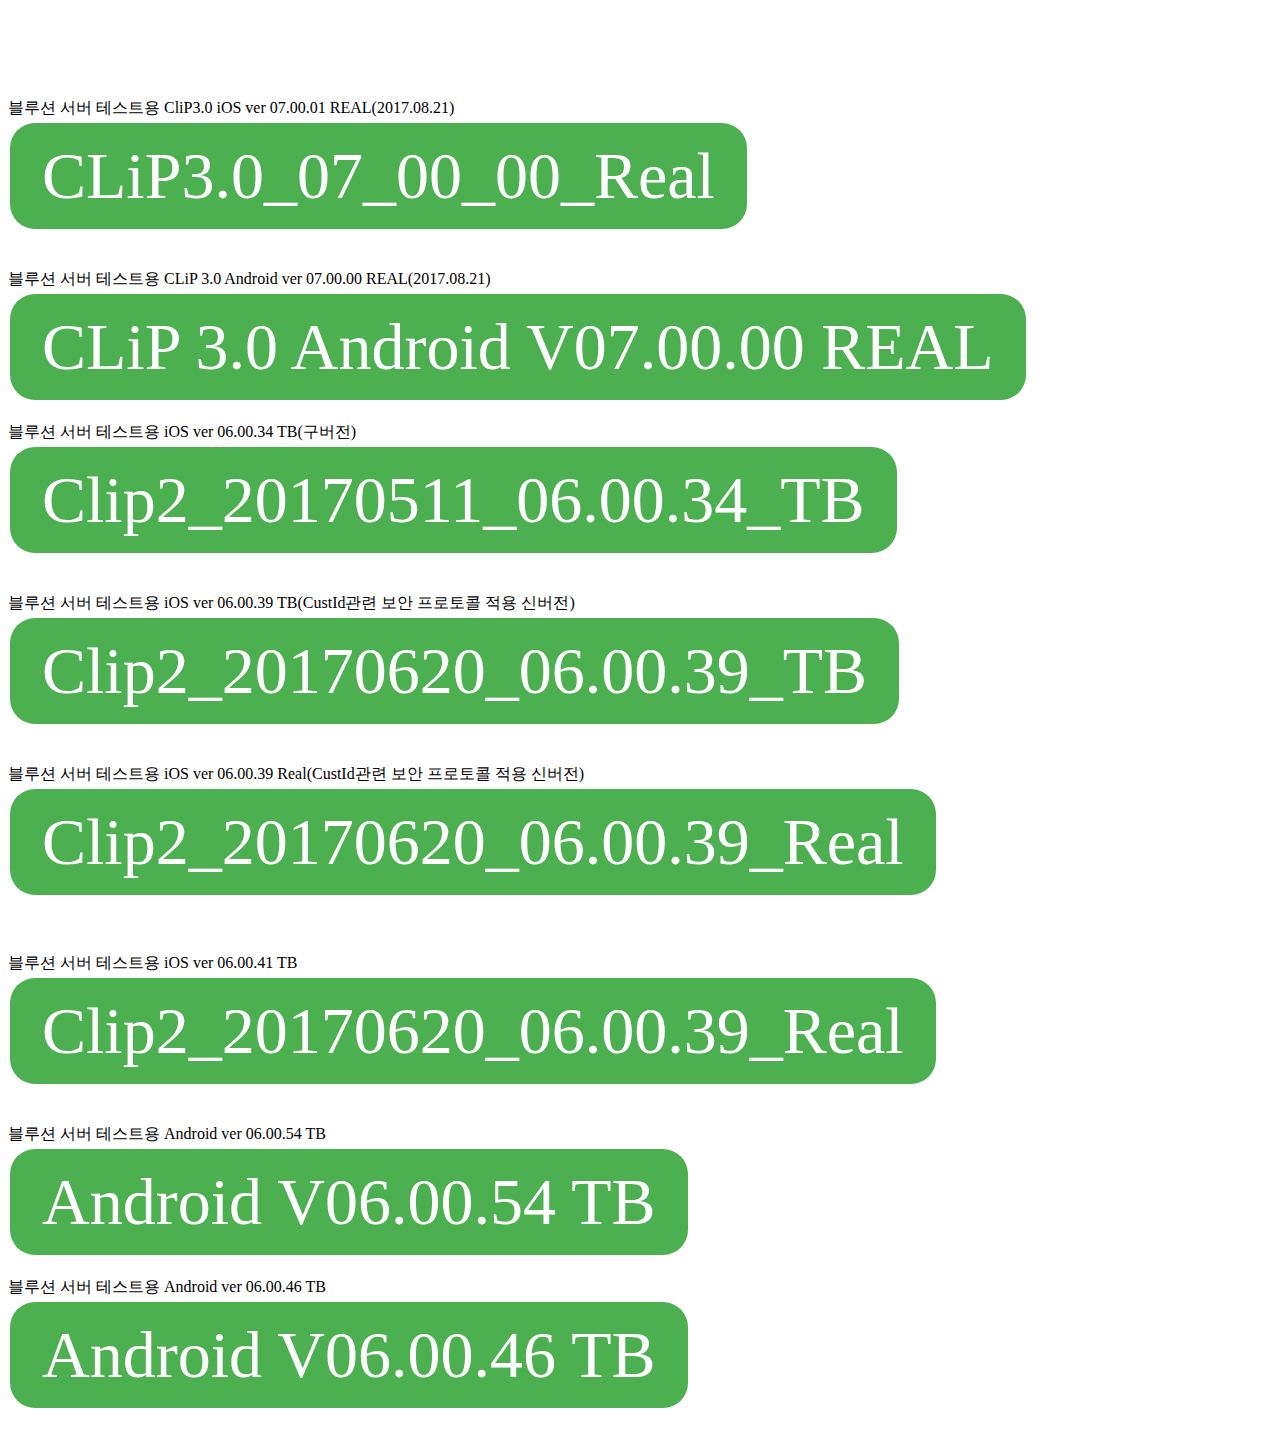
<file: server.html>
<!DOCTYPE html>
<html lang="en-us">
  <head>
   
    <meta charset="UTF-8">
    <style>
.button {
    background-color: #4CAF50;
    border: none;
    color: white;
    padding: 15px 32px;
    text-align: center;
    text-decoration: none;
    display: inline-block;
    font-size: 66px;
    margin: 4px 2px;
    cursor: pointer;
    border-radius: 25px;
}
</style>
  </head>
  <body>
  </br>
  </br>
  </br>
  </br></br><a> 블루션 서버 테스트용 CliP3.0 iOS ver 07.00.01 REAL(2017.08.21)</a></br>
  <a href="itms-services://?action=download-manifest&url=https://bluceantest.github.io/clip3_inhouse_real_brand_07_00_01.plist" class="button">CLiP3.0_07_00_00_Real</a>
  </br>
  </br>
  </br><a> 블루션 서버 테스트용 CLiP 3.0 Android ver 07.00.00 REAL(2017.08.21)</a></br>
  <a href="sign_clip3.0_V07.00.00_20170821_REAL_2.apk" type="application/vnd.android.package-archive" class="button">CLiP 3.0 Android V07.00.00 REAL</a>
  </br>
  </br><a> 블루션 서버 테스트용 iOS ver 06.00.34 TB(구버전)</a></br>
  <a href="itms-services://?action=download-manifest&url=https://bluceantest.github.io/clip2_inhouse_tb.plist" class="button">Clip2_20170511_06.00.34_TB</a>
  </br>
  </br></br><a> 블루션 서버 테스트용 iOS ver 06.00.39 TB(CustId관련 보안 프로토콜 적용 신버전)</a></br>
  <a href="itms-services://?action=download-manifest&url=https://bluceantest.github.io/clip2_inhouse_tb_06_00_39.plist" class="button">Clip2_20170620_06.00.39_TB</a>
  </br>
  </br></br><a> 블루션 서버 테스트용 iOS ver 06.00.39 Real(CustId관련 보안 프로토콜 적용 신버전)</a></br>
  <a href="itms-services://?action=download-manifest&url=https://bluceantest.github.io/clip2_inhouse_real_06_00_39.plist" class="button">Clip2_20170620_06.00.39_Real</a>
  </br>
  </br>
  </br></br><a> 블루션 서버 테스트용 iOS ver 06.00.41 TB</a></br>
  <a href="itms-services://?action=download-manifest&url=https://bluceantest.github.io/clip2_inhouse_tb_06_00_41.plist" class="button">Clip2_20170620_06.00.39_Real</a>
  </br>
  </br>
  </br><a> 블루션 서버 테스트용 Android ver 06.00.54 TB</a></br>
  <a href="sign_clip_2.0_V060054_20170725_TB.apk" type="application/vnd.android.package-archive" class="button">Android V06.00.54 TB</a>
  </br>
  </br><a> 블루션 서버 테스트용 Android ver 06.00.46 TB</a></br>
  <a href="signed_clip_060046_google_20170530_TB.apk" type="application/vnd.android.package-archive" class="button">Android V06.00.46 TB</a>

</br>
    </br>
  </body>
</html>
</file>
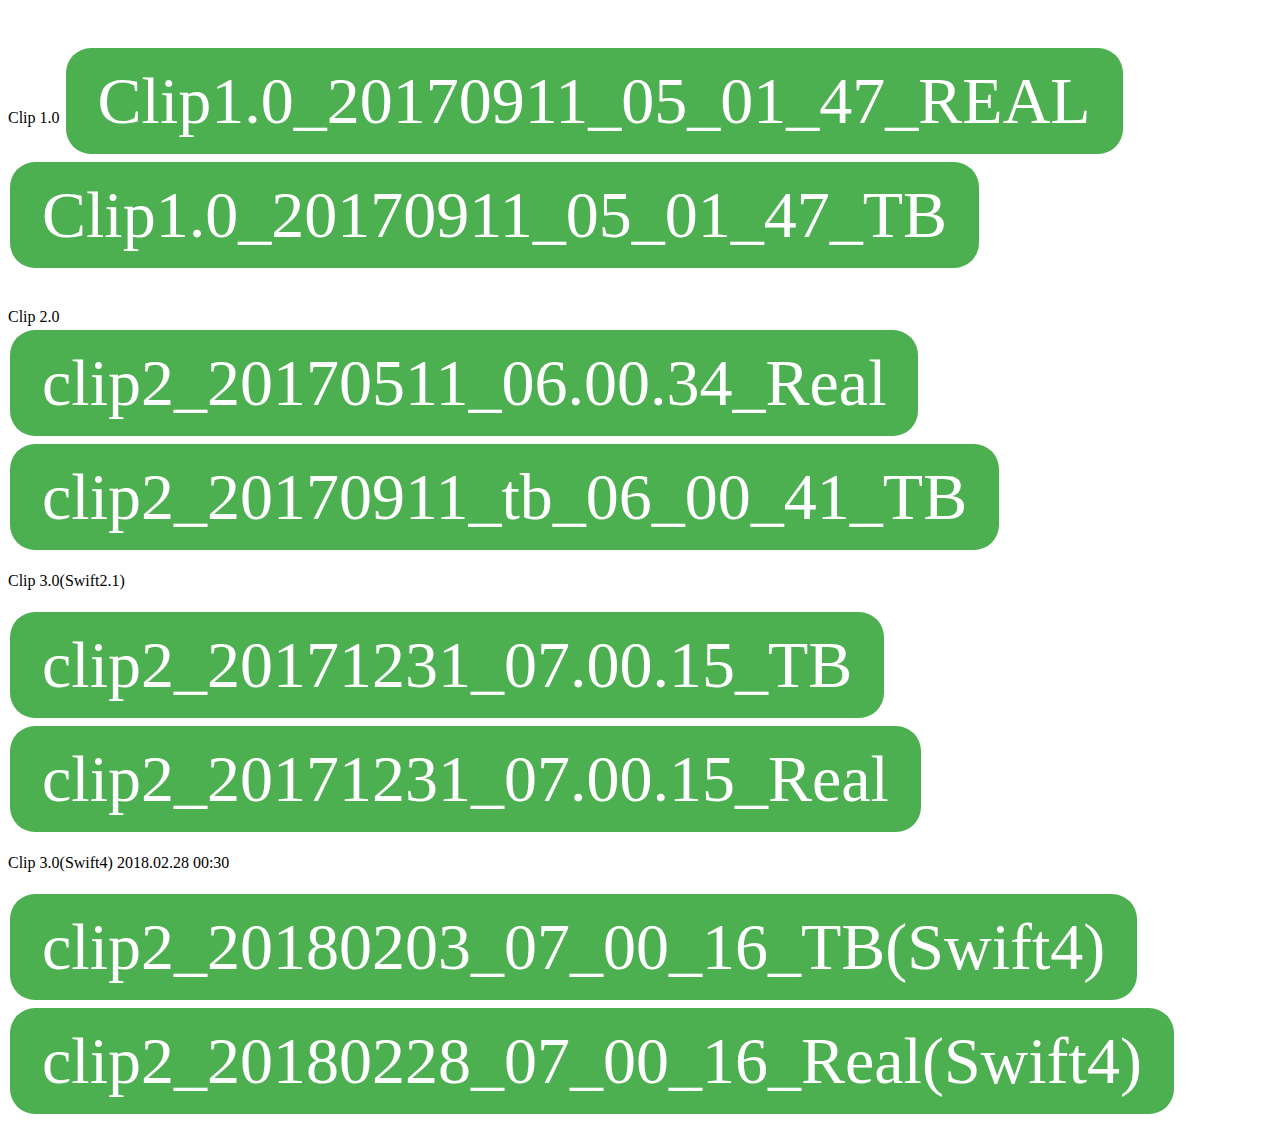
<file: swift4Download.html>
<!DOCTYPE html>
<html lang="en-us">
  <head>
   
    <meta charset="UTF-8">
    <style>
.button {
    background-color: #4CAF50;
    border: none;
    color: white;
    padding: 15px 32px;
    text-align: center;
    text-decoration: none;
    display: inline-block;
    font-size: 66px;
    margin: 4px 2px;
    cursor: pointer;
    border-radius: 25px;
}
</style>
  </head>
  <body>
  </br>
  </br><a>Clip 1.0</a>
  <a href="itms-services://?action=download-manifest&url=https://bluceantest.github.io/clip1_inhouse_real_05_01_47.plist" class="button">Clip1.0_20170911_05_01_47_REAL</a>
  </br>
  <a href="itms-services://?action=download-manifest&url=https://bluceantest.github.io/clip1_inhouse_tb_05_01_47.plist" class="button">Clip1.0_20170911_05_01_47_TB</a>
  </br>
  </br>
  </br><a>Clip 2.0</a></br>
  <a href="itms-services://?action=download-manifest&url=https://bluceantest.github.io/clip2_inhouse_real.plist" class="button">clip2_20170511_06.00.34_Real</a>
  </br>
  <a href="itms-services://?action=download-manifest&url=https://bluceantest.github.io/clip2_inhouse_tb_06_00_41.plist" class="button">clip2_20170911_tb_06_00_41_TB</a>
  </br>
  </br><a>Clip 3.0(Swift2.1)</a></br>
  </br>
  <a href="itms-services://?action=download-manifest&url=https://bluceantest.github.io/clip3_inhouse_tb_07_00_15.plist" class="button">clip2_20171231_07.00.15_TB</a>
  </br>
  <a href="itms-services://?action=download-manifest&url=https://bluceantest.github.io/clip3_inhouse_real_07_00_15.plist" class="button">clip2_20171231_07.00.15_Real</a>
  </br>
  </br><a>Clip 3.0(Swift4) 2018.02.28 00:30 </a></br>
  </br>
  <a href="itms-services://?action=download-manifest&url=https://bluceantest.github.io/clip3_inhouse_tb_07_00_16.plist" class="button">clip2_20180203_07_00_16_TB(Swift4)</a>
  </br>
  <a href="itms-services://?action=download-manifest&url=https://bluceantest.github.io/clip3_inhouse_real_07_00_16.plist" class="button">clip2_20180228_07_00_16_Real(Swift4)</a>
  </br>
  </br>
  </body>
</html>
</file>
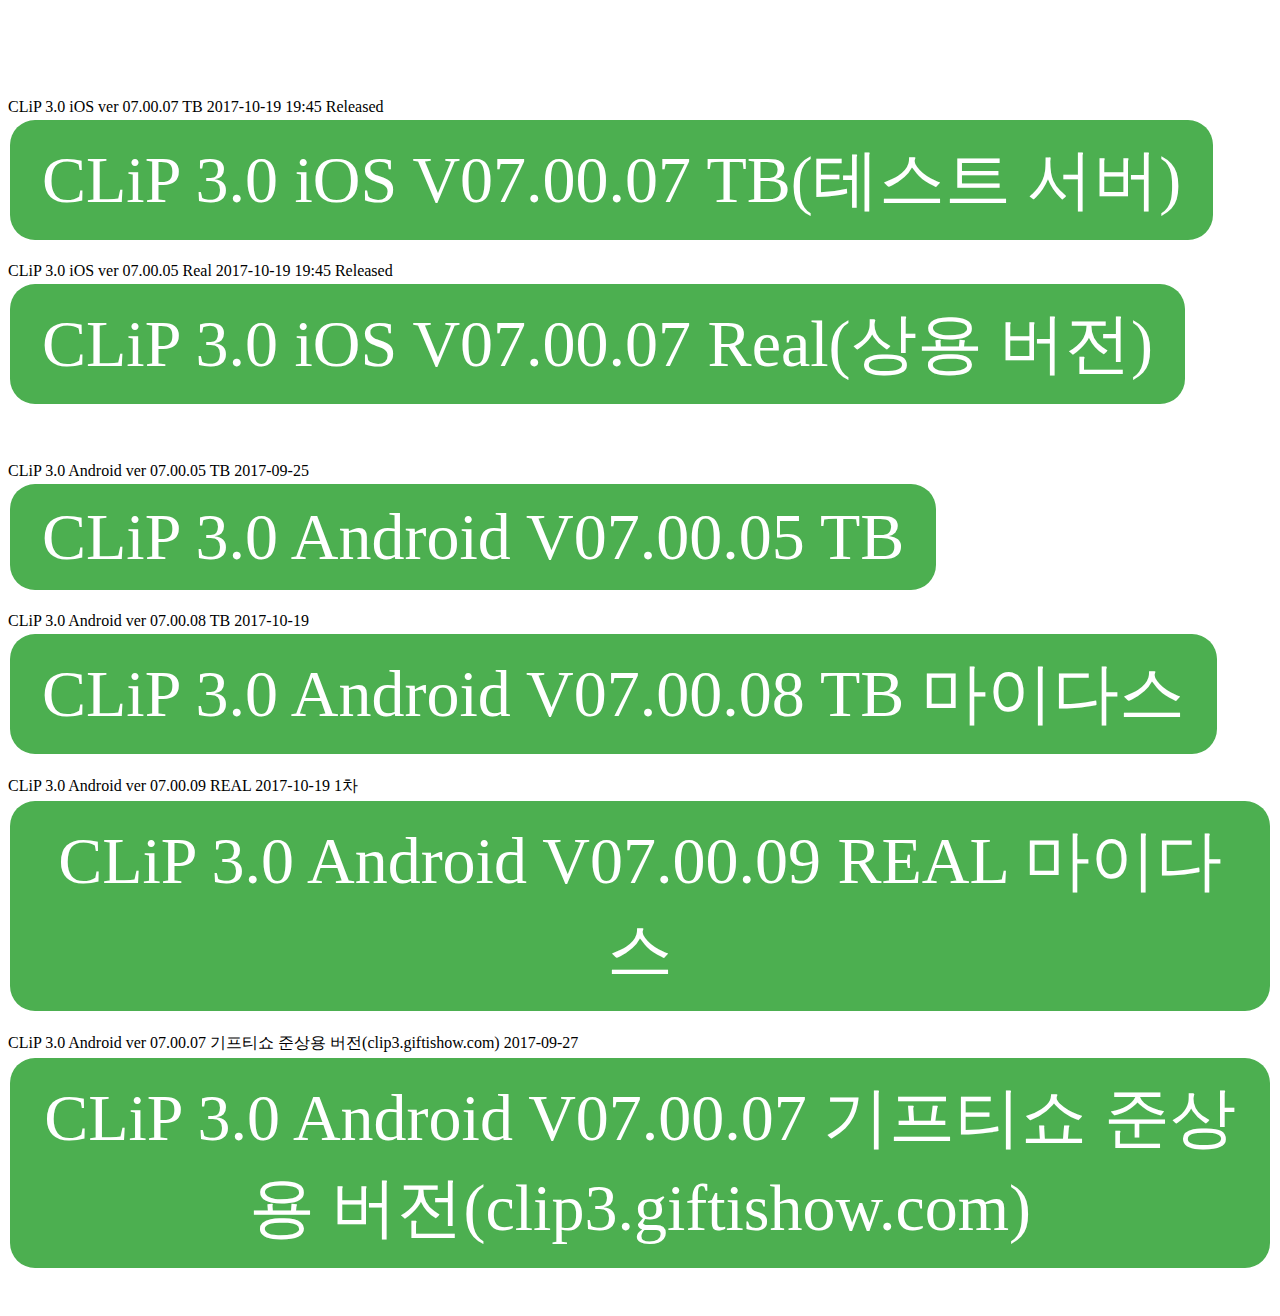
<file: thridTbRelease.html>
<!DOCTYPE html>
<html lang="en-us">
  <head>
   
    <meta charset="UTF-8">
    <style>
.button {
    background-color: #4CAF50;
    border: none;
    color: white;
    padding: 15px 32px;
    text-align: center;
    text-decoration: none;
    display: inline-block;
    font-size: 66px;
    margin: 4px 2px;
    cursor: pointer;
    border-radius: 25px;
}
</style>
  </head>
  <body>
  </br>
  </br>
  
  </br>
  </br></br><a> CLiP 3.0 iOS ver 07.00.07 TB 2017-10-19 19:45 Released</a></br>
  <a href="itms-services://?action=download-manifest&url=https://bluceantest.github.io/clip3_inhouse_tb_07_00_07.plist" class="button">CLiP 3.0 iOS V07.00.07 TB(테스트 서버)</a>
  </br></br><a> CLiP 3.0 iOS ver 07.00.05 Real 2017-10-19 19:45 Released</a></br>
  <a href="itms-services://?action=download-manifest&url=https://bluceantest.github.io/clip3_inhouse_real_07_00_07.plist" class="button">CLiP 3.0 iOS V07.00.07 Real(상용 버전)</a>
  </br>
  </br>   
  </br>
  </br><a> CLiP 3.0 Android ver 07.00.05 TB 2017-09-25</a></br>
  <a href="sign_clip3.0_V07.00.00_20170925_TB.apk" type="application/vnd.android.package-archive" class="button">CLiP 3.0 Android V07.00.05 TB</a>
  </br>
  
  </br><a> CLiP 3.0 Android ver 07.00.08 TB 2017-10-19</a></br>
  <a href="sign_clip3.0_V07.00.08_20171019_TB.apk" type="application/vnd.android.package-archive" class="button">CLiP 3.0 Android V07.00.08 TB 마이다스</a>
  </br>
  </br><a> CLiP 3.0 Android ver 07.00.09 REAL 2017-10-19 1차</a></br>
  <a href="sign_clip3.0_V07.00.09_20171019_REAL_1.apk" type="application/vnd.android.package-archive" class="button">CLiP 3.0 Android V07.00.09 REAL 마이다스</a>
  </br>
  

  </br><a> CLiP 3.0 Android ver 07.00.07 기프티쇼 준상용 버전(clip3.giftishow.com) 2017-09-27</a></br>
  <a href="sign_clip3.0_V07.00.07_20170927_REAL_GIFTSHOW.apk" type="application/vnd.android.package-archive" class="button">CLiP 3.0 Android V07.00.07 기프티쇼 준상용 버전(clip3.giftishow.com)</a>
  </br>

  

  

</br>
    </br>
  </body>
</html>
</file>
<file: css_tabs.css>
﻿#css_tabs {
    font-family:'nanumgothic', '나눔고딕', 'malgun gothic', '맑은 고딕', 'dotum', '돋움', sans-serif
}

/* 탭 선택 시 표시할 요소(div) 정의(1번 탭 선택 시 첫 번째 div 요소 표시) */
#css_tabs input:nth-of-type(1), #css_tabs input:nth-of-type(1) ~ div:nth-of-type(1),
#css_tabs input:nth-of-type(2), #css_tabs input:nth-of-type(2) ~ div:nth-of-type(2),
#css_tabs input:nth-of-type(3), #css_tabs input:nth-of-type(3) ~ div:nth-of-type(3) {
    display:none
}
#css_tabs input:nth-of-type(1):checked ~ div:nth-of-type(1),
#css_tabs input:nth-of-type(2):checked ~ div:nth-of-type(2),
#css_tabs input:nth-of-type(3):checked ~ div:nth-of-type(3) {
    display:block
}

/* 라벨 기본 스타일 지정 */
#css_tabs > label {
    display:inline-block;
    font-variant:small-caps;
    font-size:.9em;
    padding:5px;
    text-align:center;
    width:20%;
    line-height:1.8em;
    font-weight:700;
    border-radius:3px 3px 0 0;
    background:#eee;
    color:#777;
    border:1px solid #ccc;
    border-width:1px 1px 0
}
#css_tabs > label:hover {
    cursor:pointer
}
#css_tabs label[for=tab1] {
    margin-left:1.5em
}

/* 선택된 라벨, 커서를 올린 라벨 스타일 지정 */
#css_tabs input:nth-of-type(1):checked ~ label:nth-of-type(1), #css_tabs > label[for=tab1]:hover {
    background:tomato;
    color:#fff
}
#css_tabs input:nth-of-type(2):checked ~ label:nth-of-type(2), #css_tabs > label[for=tab2]:hover {
    background:gold;
    color:#fff
}
#css_tabs input:nth-of-type(3):checked ~ label:nth-of-type(3), #css_tabs > label[for=tab3]:hover {
    background:green;
    color:#fff
}

/* 실제 내용이 담긴 div 요소 스타일 지정 */
#css_tabs .tab1_content, #css_tabs .tab2_content, #css_tabs .tab3_content {
    padding:2em;
    border:1px solid #ddd;
    width:70%;
    height:100%
}
</file>
